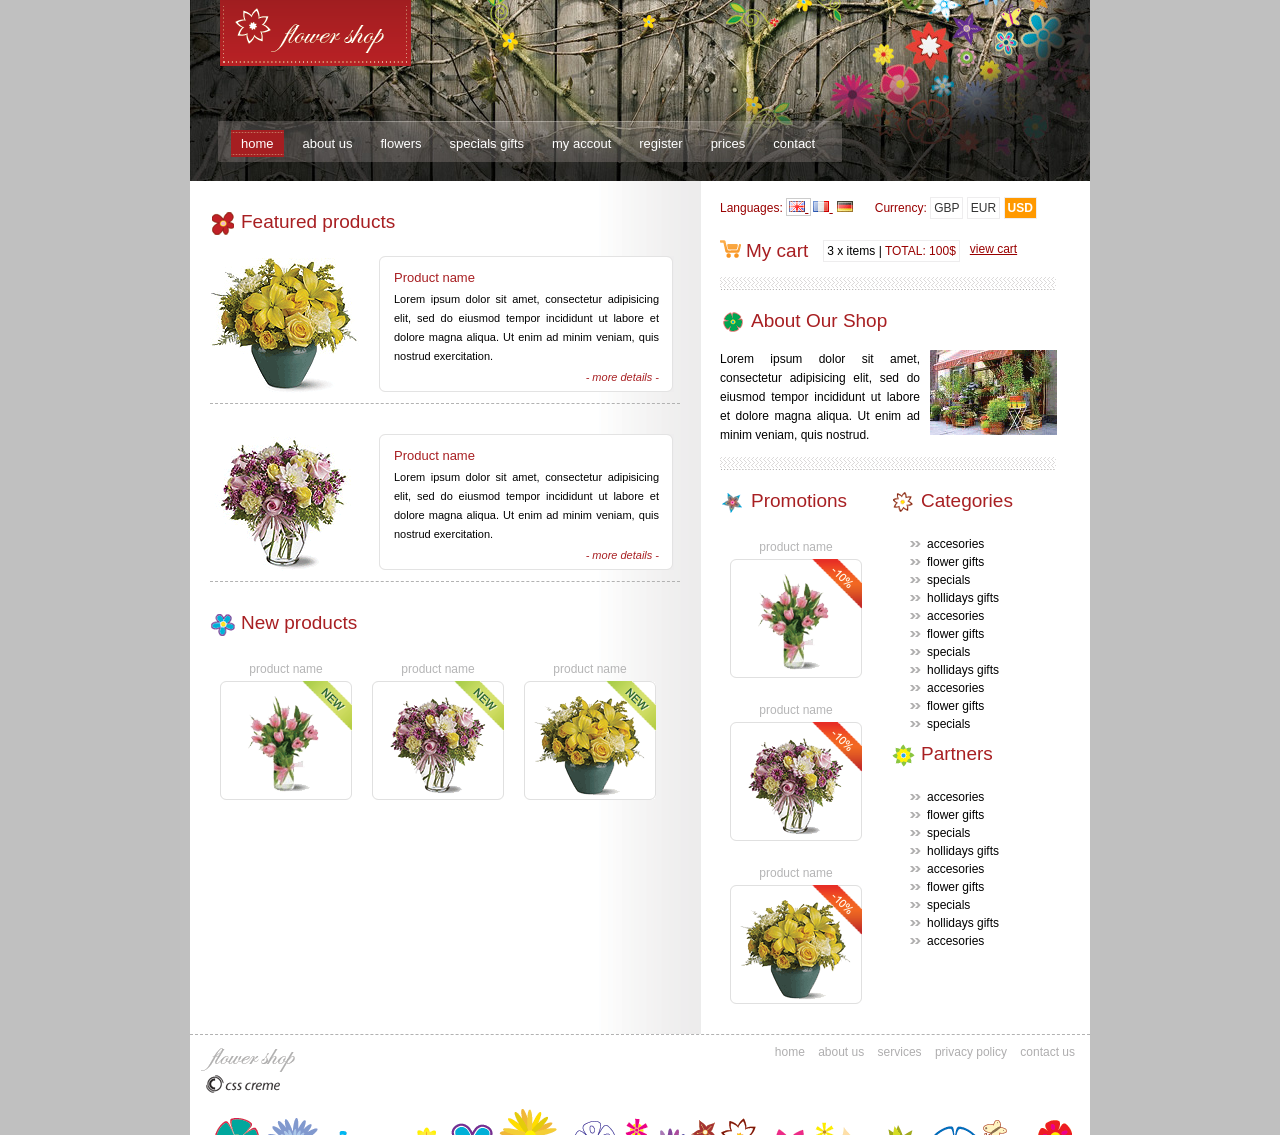
<file: flower_shop/index.html>
<html>
<head>
    <meta http-equiv="Content-Type"
          content="text/html; charset=windows-1252" />
    <title>Flower Shop</title>

    <link rel="stylesheet" type="text/css" href="css/style.css" />

</head>
<body>

    <div id="wrap">

        <div class="header">
            <div class="logo">
                <a href="index.html">
                    <img src="images/logo.gif" alt="" title=""
                         border="0" />
                </a>
            </div>
            <div id="menu">
                <ul>
                    <li class="selected"><a href="index.html">home</a></li>
                    <li><a href="about.html">about us</a></li>
                    <li><a href="category.html">flowers</a></li>
                    <li><a href="specials.html">specials gifts</a></li>
                    <li><a href="myaccount.html">my accout</a></li>
                    <li><a href="register.html">register</a></li>
                    <li><a href="details.html">prices</a></li>
                    <li><a href="contact.html">contact</a></li>
                </ul>
            </div>


        </div>


        <div class="center_content">
            <div class="left_content">

                <div class="title">
                    <span class="title_icon">
                        <img src="images/bullet1.gif"
                             alt="" title="" />
                    </span>Featured products
                </div>

                <div class="feat_prod_box">

                    <div class="prod_img">
                        <a href="details.html">
                            <img src="images/prod1.gif" alt=""
                                 title="" border="0" />
                        </a>
                    </div>

                    <div class="prod_det_box">
                        <div class="box_top"></div>
                        <div class="box_center">
                            <div class="prod_title">Product name</div>
                            <p class="details">
                                Lorem ipsum dolor sit amet, consectetur
                                adipisicing elit, sed do eiusmod tempor incididunt ut labore et
                                dolore magna aliqua. Ut enim ad minim veniam, quis nostrud
                                exercitation.
                            </p>
                            <a href="details.html" class="more">- more details -</a>
                            <div class="clear"></div>
                        </div>

                        <div class="box_bottom"></div>
                    </div>
                    <div class="clear"></div>
                </div>

                <div class="feat_prod_box">

                    <div class="prod_img">
                        <a href="details.html">
                            <img src="images/prod2.gif" alt=""
                                 title="" border="0" />
                        </a>
                    </div>

                    <div class="prod_det_box">
                        <div class="box_top"></div>
                        <div class="box_center">
                            <div class="prod_title">Product name</div>
                            <p class="details">
                                Lorem ipsum dolor sit amet, consectetur
                                adipisicing elit, sed do eiusmod tempor incididunt ut labore et
                                dolore magna aliqua. Ut enim ad minim veniam, quis nostrud
                                exercitation.
                            </p>
                            <a href="details.html" class="more">- more details -</a>
                            <div class="clear"></div>
                        </div>

                        <div class="box_bottom"></div>
                    </div>
                    <div class="clear"></div>
                </div>

                <div class="title">
                    <span class="title_icon">
                        <img src="images/bullet2.gif"
                             alt="" title="" />
                    </span>New products
                </div>
                <div class="new_products">

                    <div class="new_prod_box">
                        <a href="details.html">product name</a>
                        <div class="new_prod_bg">
                            <span class="new_icon">
                                <img src="images/new_icon.gif"
                                     alt="" title="" />
                            </span> <a href="details.html">
                                <img src="images/thumb1.gif" alt="" title="" class="thumb" border="0" />
                            </a>
                        </div>
                    </div>

                    <div class="new_prod_box">
                        <a href="details.html">product name</a>
                        <div class="new_prod_bg">
                            <span class="new_icon">
                                <img src="images/new_icon.gif"
                                     alt="" title="" />
                            </span> <a href="details.html">
                                <img src="images/thumb2.gif" alt="" title="" class="thumb" border="0" />
                            </a>
                        </div>
                    </div>

                    <div class="new_prod_box">
                        <a href="details.html">product name</a>
                        <div class="new_prod_bg">
                            <span class="new_icon">
                                <img src="images/new_icon.gif"
                                     alt="" title="" />
                            </span> <a href="details.html">
                                <img src="images/thumb3.gif" alt="" title="" class="thumb" border="0" />
                            </a>
                        </div>
                    </div>

                </div>

                <div class="clear"></div>

            </div>
            <!--end of left content-->

            <div class="right_content">
                <div class="languages_box">
                    <span class="red">Languages:</span> <a href="#" class="selected">
                        <img src="images/gb.gif" alt="" title="" border="0" />
                    </a> <a href="#">
                        <img src="images/fr.gif" alt="" title=""
                             border="0" />
                    </a> <a href="#">
                        <img src="images/de.gif" alt=""
                             title="" border="0" />
                    </a>
                </div>
                <div class="currency">
                    <span class="red">Currency: </span> <a href="#">GBP</a> <a href="#">EUR</a>
                    <a href="#" class="selected">USD</a>
                </div>


                <div class="cart">
                    <div class="title">
                        <span class="title_icon">
                            <img src="images/cart.gif" alt=""
                                 title="" />
                        </span>My cart
                    </div>
                    <div class="home_cart_content">
                        3 x items | <span class="red">TOTAL: 100$</span>
                    </div>
                    <a href="cart.html" class="view_cart">view cart</a>

                </div>




                <div class="title">
                    <span class="title_icon">
                        <img src="images/bullet3.gif"
                             alt="" title="" />
                    </span>About Our Shop
                </div>
                <div class="about">
                    <p>
                        <img src="images/about.gif" alt="" title="" class="right" />
                        Lorem ipsum dolor sit amet, consectetur adipisicing elit, sed do
                        eiusmod tempor incididunt ut labore et dolore magna aliqua. Ut
                        enim ad minim veniam, quis nostrud.

                    </p>

                </div>

                <div class="right_box">

                    <div class="title">
                        <span class="title_icon">
                            <img src="images/bullet4.gif"
                                 alt="" title="" />
                        </span>Promotions
                    </div>
                    <div class="new_prod_box">
                        <a href="details.html">product name</a>
                        <div class="new_prod_bg">
                            <span class="new_icon">
                                <img src="images/promo_icon.gif"
                                     alt="" title="" />
                            </span> <a href="details.html">
                                <img src="images/thumb1.gif" alt="" title="" class="thumb" border="0" />
                            </a>
                        </div>
                    </div>

                    <div class="new_prod_box">
                        <a href="details.html">product name</a>
                        <div class="new_prod_bg">
                            <span class="new_icon">
                                <img src="images/promo_icon.gif"
                                     alt="" title="" />
                            </span> <a href="details.html">
                                <img src="images/thumb2.gif" alt="" title="" class="thumb" border="0" />
                            </a>
                        </div>
                    </div>

                    <div class="new_prod_box">
                        <a href="details.html">product name</a>
                        <div class="new_prod_bg">
                            <span class="new_icon">
                                <img src="images/promo_icon.gif"
                                     alt="" title="" />
                            </span> <a href="details.html">
                                <img src="images/thumb3.gif" alt="" title="" class="thumb" border="0" />
                            </a>
                        </div>
                    </div>

                </div>

                <div class="right_box">

                    <div class="title">
                        <span class="title_icon">
                            <img src="images/bullet5.gif"
                                 alt="" title="" />
                        </span>Categories
                    </div>

                    <ul class="list">
                        <li><a href="#">accesories</a></li>
                        <li><a href="#">flower gifts</a></li>
                        <li><a href="#">specials</a></li>
                        <li><a href="#">hollidays gifts</a></li>
                        <li><a href="#">accesories</a></li>
                        <li><a href="#">flower gifts</a></li>
                        <li><a href="#">specials</a></li>
                        <li><a href="#">hollidays gifts</a></li>
                        <li><a href="#">accesories</a></li>
                        <li><a href="#">flower gifts</a></li>
                        <li><a href="#">specials</a></li>
                    </ul>

                    <div class="title">
                        <span class="title_icon">
                            <img src="images/bullet6.gif"
                                 alt="" title="" />
                        </span>Partners
                    </div>

                    <ul class="list">
                        <li><a href="#">accesories</a></li>
                        <li><a href="#">flower gifts</a></li>
                        <li><a href="#">specials</a></li>
                        <li><a href="#">hollidays gifts</a></li>
                        <li><a href="#">accesories</a></li>
                        <li><a href="#">flower gifts</a></li>
                        <li><a href="#">specials</a></li>
                        <li><a href="#">hollidays gifts</a></li>
                        <li><a href="#">accesories</a></li>
                    </ul>

                </div>


            </div>
            <!--end of right content-->




            <div class="clear"></div>
        </div>
        <!--end of center content-->


        <div class="footer">
            <div class="left_footer">
                <img src="images/footer_logo.gif" alt="" title="" /><br /> <a href="http://csscreme.com/freecsstemplates/" title="free templates">
                    <img src="images/csscreme.gif" alt="free templates"
                         title="free templates" border="0" />
                </a>
            </div>
            <div class="right_footer">
                <a href="#">home</a> <a href="#">about us</a> <a href="#">services</a>
                <a href="#">privacy policy</a> <a href="#">contact us</a>

            </div>


        </div>


    </div>

</body>
</html>
</file>
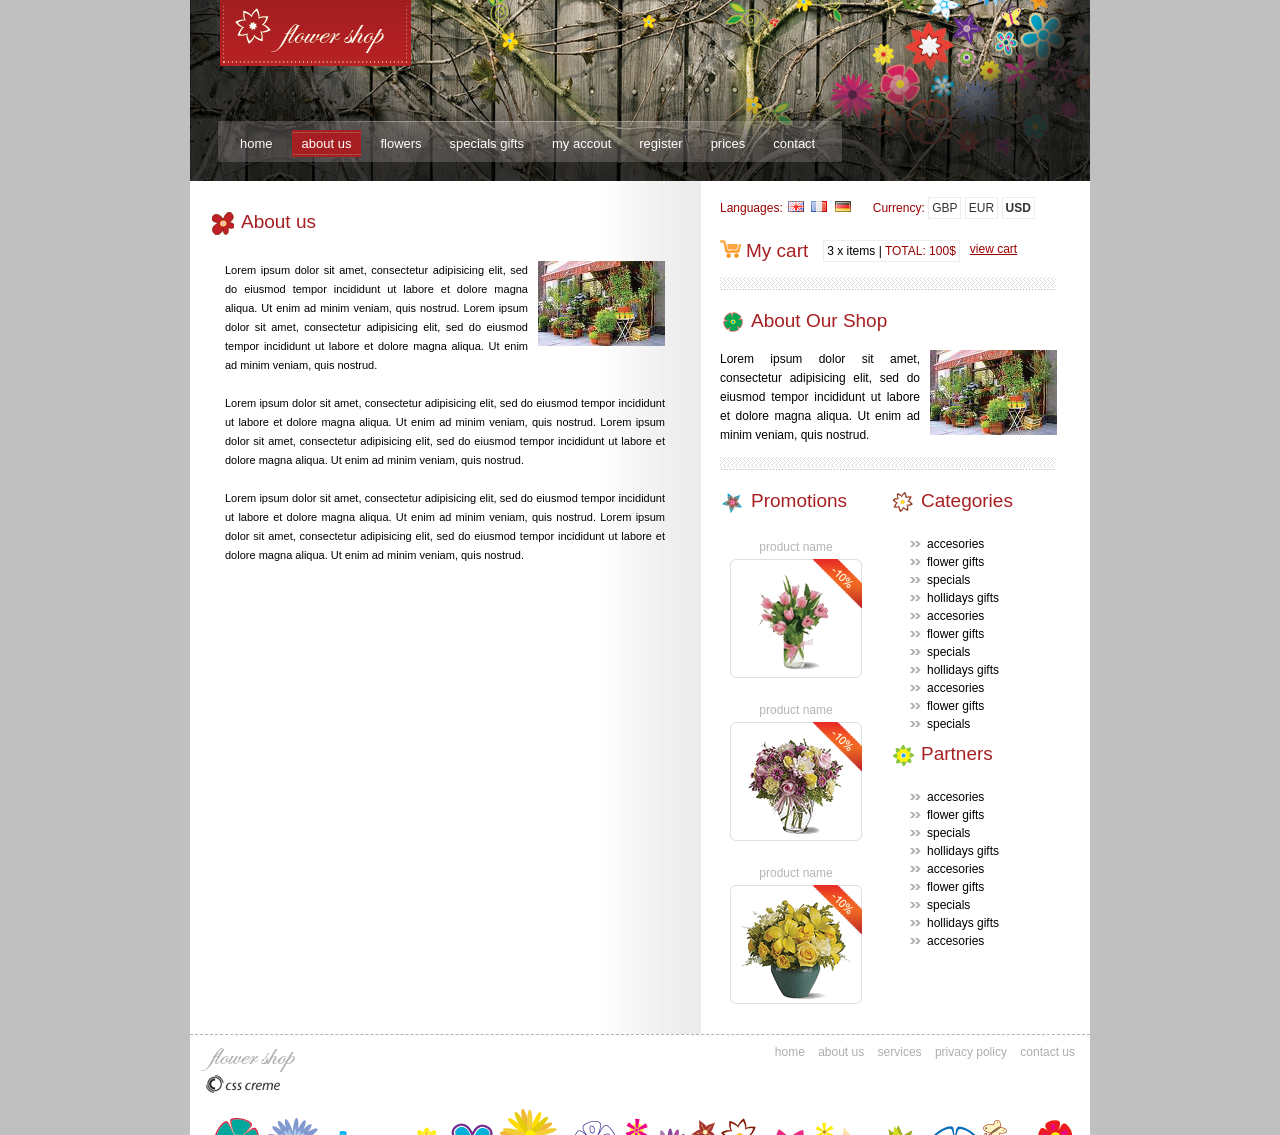
<file: flower_shop/about.html>
<!DOCTYPE html PUBLIC "-//W3C//DTD XHTML 1.0 Transitional//EN" "http://www.w3.org/TR/xhtml1/DTD/xhtml1-transitional.dtd">
<html xmlns="http://www.w3.org/1999/xhtml">
<head>
<meta http-equiv="Content-Type"
	content="text/html; charset=windows-1252" />
<title>Flower Shop</title>
<link rel="stylesheet" type="text/css" href="css/style.css" />
</head>
<body>
	<div id="wrap">

		<div class="header">
			<div class="logo">
				<a href="index.html"><img src="images/logo.gif" alt="" title=""
					border="0" /></a>
			</div>
			<div id="menu">
				<ul>
					<li><a href="index.html">home</a></li>
					<li class="selected"><a href="about.html">about us</a></li>
					<li><a href="category.html">flowers</a></li>
					<li><a href="specials.html">specials gifts</a></li>
					<li><a href="myaccount.html">my accout</a></li>
					<li><a href="register.html">register</a></li>
					<li><a href="details.html">prices</a></li>
					<li><a href="contact.html">contact</a></li>
				</ul>
			</div>


		</div>


		<div class="center_content">
			<div class="left_content">

				<div class="title">
					<span class="title_icon"><img src="images/bullet1.gif"
						alt="" title="" /></span>About us
				</div>

				<div class="feat_prod_box_details">
					<p class="details">
						<img src="images/about.gif" alt="" title="" class="right" />
						Lorem ipsum dolor sit amet, consectetur adipisicing elit, sed do
						eiusmod tempor incididunt ut labore et dolore magna aliqua. Ut
						enim ad minim veniam, quis nostrud. Lorem ipsum dolor sit amet,
						consectetur adipisicing elit, sed do eiusmod tempor incididunt ut
						labore et dolore magna aliqua. Ut enim ad minim veniam, quis
						nostrud. <br />
						<br /> Lorem ipsum dolor sit amet, consectetur adipisicing elit,
						sed do eiusmod tempor incididunt ut labore et dolore magna aliqua.
						Ut enim ad minim veniam, quis nostrud. Lorem ipsum dolor sit amet,
						consectetur adipisicing elit, sed do eiusmod tempor incididunt ut
						labore et dolore magna aliqua. Ut enim ad minim veniam, quis
						nostrud.<br />
						<br /> Lorem ipsum dolor sit amet, consectetur adipisicing elit,
						sed do eiusmod tempor incididunt ut labore et dolore magna aliqua.
						Ut enim ad minim veniam, quis nostrud. Lorem ipsum dolor sit amet,
						consectetur adipisicing elit, sed do eiusmod tempor incididunt ut
						labore et dolore magna aliqua. Ut enim ad minim veniam, quis
						nostrud.
					</p>


				</div>

				<div class="clear"></div>
			</div>
			<!--end of left content-->

			<div class="right_content">

				<div class="languages_box">
					<span class="red">Languages:</span> <a href="#"><img
						src="images/gb.gif" alt="" title="" border="0" /></a> <a href="#"><img
						src="images/fr.gif" alt="" title="" border="0" /></a> <a href="#"><img
						src="images/de.gif" alt="" title="" border="0" /></a>
				</div>
				<div class="currency">
					<span class="red">Currency: </span> <a href="#">GBP</a> <a href="#">EUR</a>
					<a href="#"><strong>USD</strong></a>
				</div>


				<div class="cart">
					<div class="title">
						<span class="title_icon"><img src="images/cart.gif" alt=""
							title="" /></span>My cart
					</div>
					<div class="home_cart_content">
						3 x items | <span class="red">TOTAL: 100$</span>
					</div>
					<a href="cart.html" class="view_cart">view cart</a>

				</div>

				<div class="title">
					<span class="title_icon"><img src="images/bullet3.gif"
						alt="" title="" /></span>About Our Shop
				</div>
				<div class="about">
					<p>
						<img src="images/about.gif" alt="" title="" class="right" />
						Lorem ipsum dolor sit amet, consectetur adipisicing elit, sed do
						eiusmod tempor incididunt ut labore et dolore magna aliqua. Ut
						enim ad minim veniam, quis nostrud.
					</p>

				</div>

				<div class="right_box">

					<div class="title">
						<span class="title_icon"><img src="images/bullet4.gif"
							alt="" title="" /></span>Promotions
					</div>
					<div class="new_prod_box">
						<a href="details.html">product name</a>
						<div class="new_prod_bg">
							<span class="new_icon"><img src="images/promo_icon.gif"
								alt="" title="" /></span> <a href="details.html"><img
								src="images/thumb1.gif" alt="" title="" class="thumb" border="0" /></a>
						</div>
					</div>

					<div class="new_prod_box">
						<a href="details.html">product name</a>
						<div class="new_prod_bg">
							<span class="new_icon"><img src="images/promo_icon.gif"
								alt="" title="" /></span> <a href="details.html"><img
								src="images/thumb2.gif" alt="" title="" class="thumb" border="0" /></a>
						</div>
					</div>

					<div class="new_prod_box">
						<a href="details.html">product name</a>
						<div class="new_prod_bg">
							<span class="new_icon"><img src="images/promo_icon.gif"
								alt="" title="" /></span> <a href="details.html"><img
								src="images/thumb3.gif" alt="" title="" class="thumb" border="0" /></a>
						</div>
					</div>

				</div>

				<div class="right_box">

					<div class="title">
						<span class="title_icon"><img src="images/bullet5.gif"
							alt="" title="" /></span>Categories
					</div>

					<ul class="list">
						<li><a href="#">accesories</a></li>
						<li><a href="#">flower gifts</a></li>
						<li><a href="#">specials</a></li>
						<li><a href="#">hollidays gifts</a></li>
						<li><a href="#">accesories</a></li>
						<li><a href="#">flower gifts</a></li>
						<li><a href="#">specials</a></li>
						<li><a href="#">hollidays gifts</a></li>
						<li><a href="#">accesories</a></li>
						<li><a href="#">flower gifts</a></li>
						<li><a href="#">specials</a></li>
					</ul>

					<div class="title">
						<span class="title_icon"><img src="images/bullet6.gif"
							alt="" title="" /></span>Partners
					</div>

					<ul class="list">
						<li><a href="#">accesories</a></li>
						<li><a href="#">flower gifts</a></li>
						<li><a href="#">specials</a></li>
						<li><a href="#">hollidays gifts</a></li>
						<li><a href="#">accesories</a></li>
						<li><a href="#">flower gifts</a></li>
						<li><a href="#">specials</a></li>
						<li><a href="#">hollidays gifts</a></li>
						<li><a href="#">accesories</a></li>
					</ul>

				</div>


			</div>
			<!--end of right content-->




			<div class="clear"></div>
		</div>
		<!--end of center content-->


		<div class="footer">
			<div class="left_footer">
				<img src="images/footer_logo.gif" alt="" title="" /><br /> <a
					href="http://csscreme.com/freecsstemplates/" title="free templates"><img
					src="images/csscreme.gif" alt="free templates"
					title="free templates" border="0" /></a>
			</div>
			<div class="right_footer">
				<a href="#">home</a> <a href="#">about us</a> <a href="#">services</a>
				<a href="#">privacy policy</a> <a href="#">contact us</a>

			</div>


		</div>


	</div>

</body>
</html>
</file>
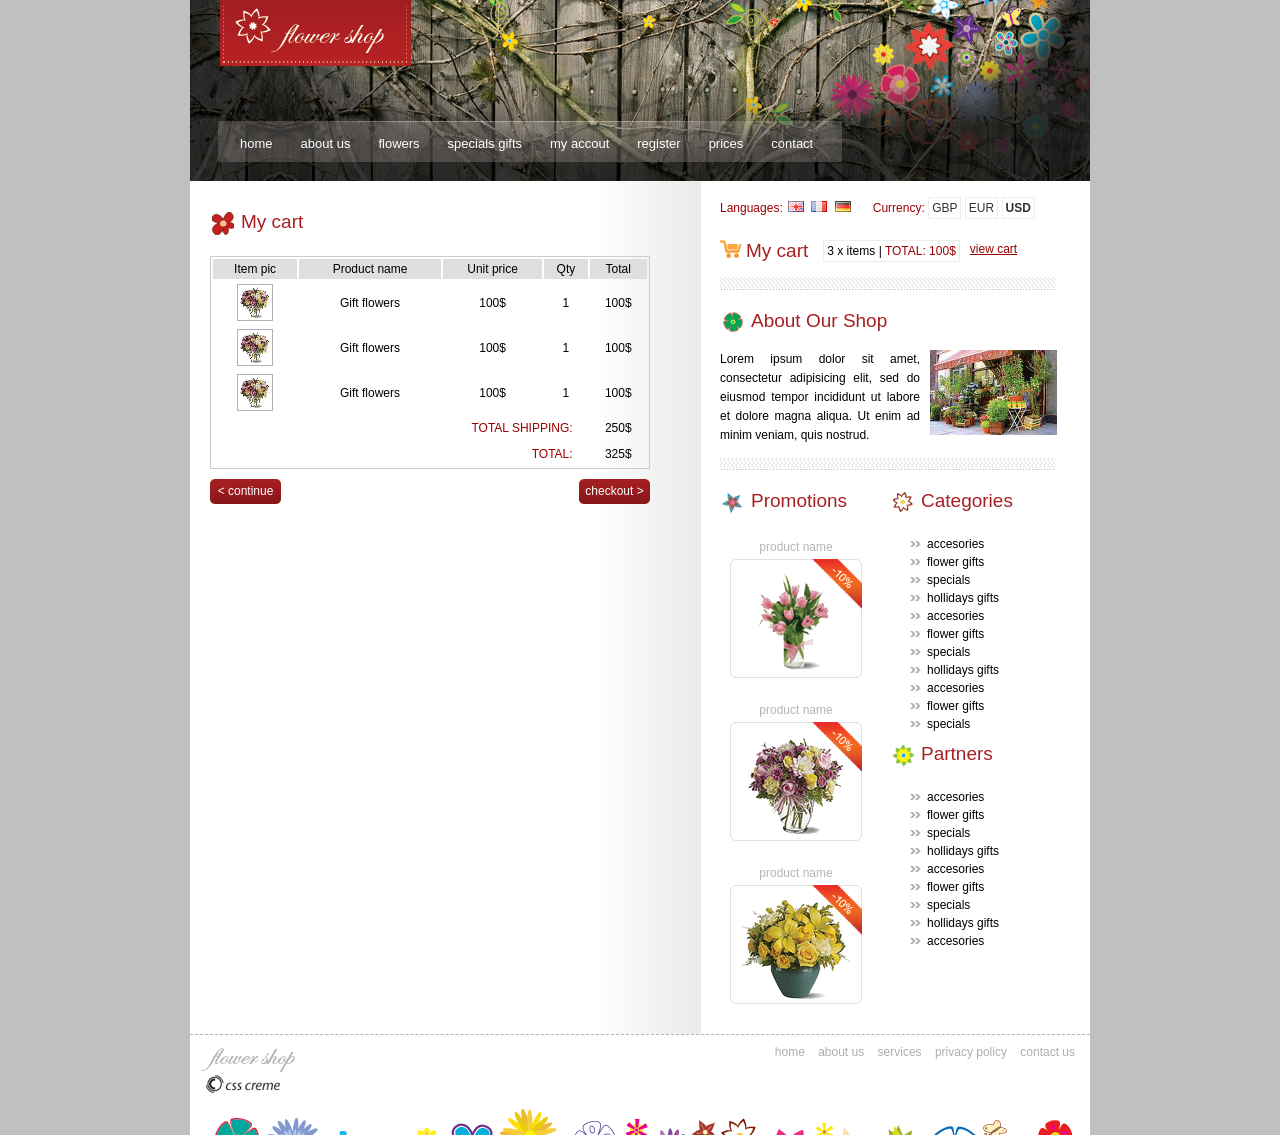
<file: flower_shop/cart.html>
<!DOCTYPE html PUBLIC "-//W3C//DTD XHTML 1.0 Transitional//EN" "http://www.w3.org/TR/xhtml1/DTD/xhtml1-transitional.dtd">
<html xmlns="http://www.w3.org/1999/xhtml">
    <head>
        <meta http-equiv="Content-Type" content="text/html; charset=windows-1252" />
        <title>Flower Shop</title>
        <link rel="stylesheet" type="text/css" href="css/style.css" />
    </head>
    <body>
        <div id="wrap">

            <div class="header">
                <div class="logo"><a href="index.html"><img src="images/logo.gif" alt="" title="" border="0" /></a></div>            
                <div id="menu">
                    <ul>                                                                       
                        <li><a href="index.html">home</a></li>
                        <li><a href="about.html">about us</a></li>
                        <li><a href="category.html">flowers</a></li>
                        <li><a href="specials.html">specials gifts</a></li>
                        <li><a href="myaccount.html">my accout</a></li>
                        <li><a href="register.html">register</a></li>
                        <li><a href="details.html">prices</a></li>
                        <li><a href="contact.html">contact</a></li>
                    </ul>
                </div>     


            </div> 


            <div class="center_content">
                <div class="left_content">
                    <div class="title"><span class="title_icon"><img src="images/bullet1.gif" alt="" title="" /></span>My cart</div>

                    <div class="feat_prod_box_details">

                        <table class="cart_table">
                            <tr class="cart_title">
                                <td>Item pic</td>
                                <td>Product name</td>
                                <td>Unit price</td>
                                <td>Qty</td>
                                <td>Total</td>               
                            </tr>

                            <tr>
                                <td><a href="details.html"><img src="images/cart_thumb.gif" alt="" title="" border="0" class="cart_thumb" /></a></td>
                                <td>Gift flowers</td>
                                <td>100$</td>
                                <td>1</td>
                                <td>100$</td>               
                            </tr>          
                            <tr>
                                <td><a href="details.html"><img src="images/cart_thumb.gif" alt="" title="" border="0" class="cart_thumb" /></a></td>
                                <td>Gift flowers</td>
                                <td>100$</td>
                                <td>1</td>
                                <td>100$</td>               
                            </tr>                  
                            <tr>
                                <td><a href="details.html"><img src="images/cart_thumb.gif" alt="" title="" border="0" class="cart_thumb" /></a></td>
                                <td>Gift flowers</td>
                                <td>100$</td>
                                <td>1</td>
                                <td>100$</td>               
                            </tr>

                            <tr>
                                <td colspan="4" class="cart_total"><span class="red">TOTAL SHIPPING:</span></td>
                                <td> 250$</td>                
                            </tr>  

                            <tr>
                                <td colspan="4" class="cart_total"><span class="red">TOTAL:</span></td>
                                <td> 325$</td>                
                            </tr>                  

                        </table>
                        <a href="#" class="continue">&lt; continue</a>
                        <a href="#" class="checkout">checkout &gt;</a>




                    </div>	


                    <div class="clear"></div>
                </div><!--end of left content-->

                <div class="right_content">

                    <div class="languages_box">
                        <span class="red">Languages:</span>
                        <a href="#"><img src="images/gb.gif" alt="" title="" border="0" /></a>
                        <a href="#"><img src="images/fr.gif" alt="" title="" border="0" /></a>
                        <a href="#"><img src="images/de.gif" alt="" title="" border="0" /></a>
                    </div>
                    <div class="currency">
                        <span class="red">Currency: </span>
                        <a href="#">GBP</a>
                        <a href="#">EUR</a>
                        <a href="#"><strong>USD</strong></a>
                    </div>


                    <div class="cart">
                        <div class="title"><span class="title_icon"><img src="images/cart.gif" alt="" title="" /></span>My cart</div>
                        <div class="home_cart_content">
                            3 x items | <span class="red">TOTAL: 100$</span>
                        </div>
                        <a href="cart.html" class="view_cart">view cart</a>

                    </div>

                    <div class="title"><span class="title_icon"><img src="images/bullet3.gif" alt="" title="" /></span>About Our Shop</div> 
                    <div class="about">
                        <p>
                            <img src="images/about.gif" alt="" title="" class="right" />
                            Lorem ipsum dolor sit amet, consectetur adipisicing elit, sed do eiusmod tempor incididunt ut labore et dolore magna aliqua. Ut enim ad minim veniam, quis nostrud.
                        </p>

                    </div>

                    <div class="right_box">

                        <div class="title"><span class="title_icon"><img src="images/bullet4.gif" alt="" title="" /></span>Promotions</div> 
                        <div class="new_prod_box">
                            <a href="details.html">product name</a>
                            <div class="new_prod_bg">
                                <span class="new_icon"><img src="images/promo_icon.gif" alt="" title="" /></span>
                                <a href="details.html"><img src="images/thumb1.gif" alt="" title="" class="thumb" border="0" /></a>
                            </div>           
                        </div>

                        <div class="new_prod_box">
                            <a href="details.html">product name</a>
                            <div class="new_prod_bg">
                                <span class="new_icon"><img src="images/promo_icon.gif" alt="" title="" /></span>
                                <a href="details.html"><img src="images/thumb2.gif" alt="" title="" class="thumb" border="0" /></a>
                            </div>           
                        </div>                    

                        <div class="new_prod_box">
                            <a href="details.html">product name</a>
                            <div class="new_prod_bg">
                                <span class="new_icon"><img src="images/promo_icon.gif" alt="" title="" /></span>
                                <a href="details.html"><img src="images/thumb3.gif" alt="" title="" class="thumb" border="0" /></a>
                            </div>           
                        </div>               

                    </div>

                    <div class="right_box">

                        <div class="title"><span class="title_icon"><img src="images/bullet5.gif" alt="" title="" /></span>Categories</div> 

                        <ul class="list">
                            <li><a href="#">accesories</a></li>
                            <li><a href="#">flower gifts</a></li>
                            <li><a href="#">specials</a></li>
                            <li><a href="#">hollidays gifts</a></li>
                            <li><a href="#">accesories</a></li>
                            <li><a href="#">flower gifts</a></li>
                            <li><a href="#">specials</a></li>
                            <li><a href="#">hollidays gifts</a></li>
                            <li><a href="#">accesories</a></li>
                            <li><a href="#">flower gifts</a></li>
                            <li><a href="#">specials</a></li>                                              
                        </ul>

                        <div class="title"><span class="title_icon"><img src="images/bullet6.gif" alt="" title="" /></span>Partners</div> 

                        <ul class="list">
                            <li><a href="#">accesories</a></li>
                            <li><a href="#">flower gifts</a></li>
                            <li><a href="#">specials</a></li>
                            <li><a href="#">hollidays gifts</a></li>
                            <li><a href="#">accesories</a></li>
                            <li><a href="#">flower gifts</a></li>
                            <li><a href="#">specials</a></li>
                            <li><a href="#">hollidays gifts</a></li>
                            <li><a href="#">accesories</a></li>                              
                        </ul>      

                    </div>         


                </div><!--end of right content-->




                <div class="clear"></div>
            </div><!--end of center content-->


            <div class="footer">
                <div class="left_footer"><img src="images/footer_logo.gif" alt="" title="" /><br /> <a href="http://csscreme.com/freecsstemplates/" title="free templates"><img src="images/csscreme.gif" alt="free templates" title="free templates" border="0" /></a></div>
                <div class="right_footer">
                    <a href="#">home</a>
                    <a href="#">about us</a>
                    <a href="#">services</a>
                    <a href="#">privacy policy</a>
                    <a href="#">contact us</a>

                </div>


            </div>


        </div>

    </body>
</html>
</file>
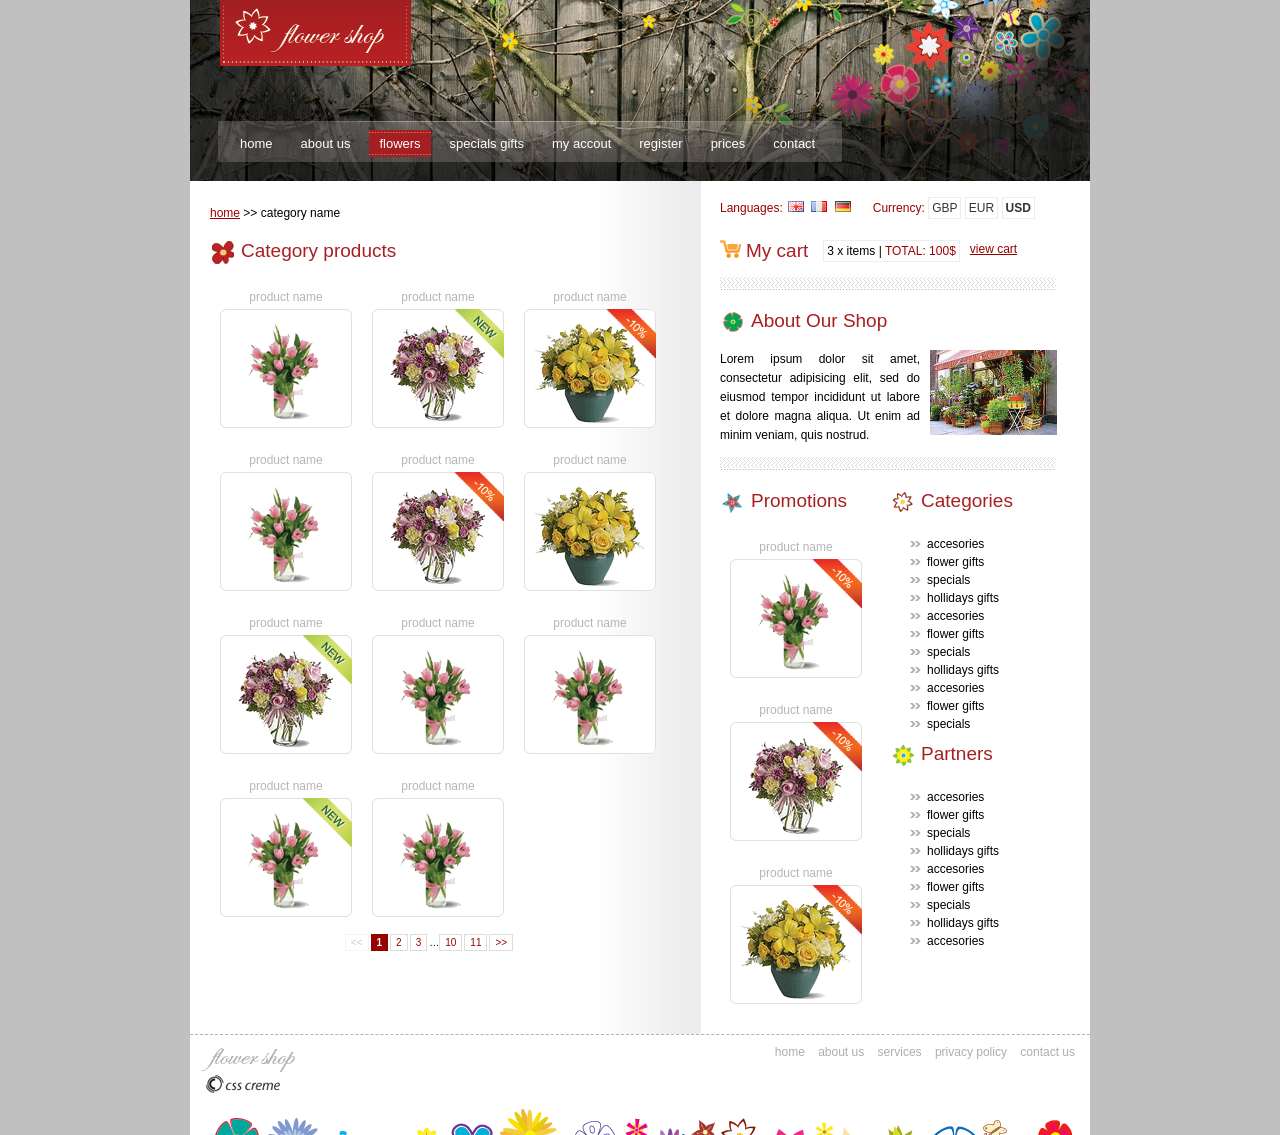
<file: flower_shop/category.html>
<!DOCTYPE html PUBLIC "-//W3C//DTD XHTML 1.0 Transitional//EN" "http://www.w3.org/TR/xhtml1/DTD/xhtml1-transitional.dtd">
<html xmlns="http://www.w3.org/1999/xhtml">
<head>
    <meta http-equiv="Content-Type" content="text/html; charset=windows-1252" />
    <title>Flower Shop</title>
    <link rel="stylesheet" type="text/css" href="css/style.css" />

</head>
<body>
    <div id="wrap">

        <div class="header">
            <div class="logo"><a href="index.html">
                <img src="images/logo.gif" alt="" title="" border="0" /></a></div>
            <div id="menu">
                <ul>
                    <li><a href="index.html">home</a></li>
                    <li><a href="about.html">about us</a></li>
                    <li class="selected"><a href="category.html">flowers</a></li>
                    <li><a href="specials.html">specials gifts</a></li>
                    <li><a href="myaccount.html">my accout</a></li>
                    <li><a href="register.html">register</a></li>
                    <li><a href="details.html">prices</a></li>
                    <li><a href="contact.html">contact</a></li>
                </ul>
            </div>


        </div>


        <div class="center_content">
            <div class="left_content">

                <div class="crumb_nav">
                    <a href="index.html">home</a> &gt;&gt; category name
                   
                </div>

                <div class="title"><span class="title_icon">
                    <img src="images/bullet1.gif" alt="" title="" /></span>Category products</div>


                <div class="new_products">

                    <div class="new_prod_box">
                        <a href="details.html">product name</a>
                        <div class="new_prod_bg">
                            <a href="details.html">
                                <img src="images/thumb1.gif" alt="" title="" class="thumb" border="0" /></a>
                        </div>
                    </div>

                    <div class="new_prod_box">
                        <a href="details.html">product name</a>
                        <div class="new_prod_bg">
                            <span class="new_icon">
                                <img src="images/new_icon.gif" alt="" title="" /></span>
                            <a href="details.html">
                                <img src="images/thumb2.gif" alt="" title="" class="thumb" border="0" /></a>
                        </div>
                    </div>

                    <div class="new_prod_box">
                        <a href="details.html">product name</a>
                        <div class="new_prod_bg">
                            <span class="new_icon">
                                <img src="images/promo_icon.gif" alt="" title="" /></span>
                            <a href="details.html">
                                <img src="images/thumb3.gif" alt="" title="" class="thumb" border="0" /></a>
                        </div>
                    </div>


                    <div class="new_prod_box">
                        <a href="details.html">product name</a>
                        <div class="new_prod_bg">
                            <a href="details.html">
                                <img src="images/thumb1.gif" alt="" title="" class="thumb" border="0" /></a>
                        </div>
                    </div>

                    <div class="new_prod_box">
                        <a href="details.html">product name</a>
                        <div class="new_prod_bg">
                            <span class="new_icon">
                                <img src="images/promo_icon.gif" alt="" title="" /></span>
                            <a href="details.html">
                                <img src="images/thumb2.gif" alt="" title="" class="thumb" border="0" /></a>
                        </div>
                    </div>

                    <div class="new_prod_box">
                        <a href="details.html">product name</a>
                        <div class="new_prod_bg">

                            <a href="details.html">
                                <img src="images/thumb3.gif" alt="" title="" class="thumb" border="0" /></a>
                        </div>
                    </div>

                    <div class="new_prod_box">
                        <a href="details.html">product name</a>
                        <div class="new_prod_bg">
                            <span class="new_icon">
                                <img src="images/new_icon.gif" alt="" title="" /></span>
                            <a href="details.html">
                                <img src="images/thumb2.gif" alt="" title="" class="thumb" border="0" /></a>
                        </div>
                    </div>

                    <div class="new_prod_box">
                        <a href="details.html">product name</a>
                        <div class="new_prod_bg">
                            <a href="details.html">
                                <img src="images/thumb1.gif" alt="" title="" class="thumb" border="0" /></a>
                        </div>
                    </div>

                    <div class="new_prod_box">
                        <a href="details.html">product name</a>
                        <div class="new_prod_bg">
                            <a href="details.html">
                                <img src="images/thumb1.gif" alt="" title="" class="thumb" border="0" /></a>
                        </div>
                    </div>

                    <div class="new_prod_box">
                        <a href="details.html">product name</a>
                        <div class="new_prod_bg">
                            <span class="new_icon">
                                <img src="images/new_icon.gif" alt="" title="" /></span>
                            <a href="details.html">
                                <img src="images/thumb1.gif" alt="" title="" class="thumb" border="0" /></a>
                        </div>
                    </div>
                    <div class="new_prod_box">
                        <a href="details.html">product name</a>
                        <div class="new_prod_bg">
                            <a href="details.html">
                                <img src="images/thumb1.gif" alt="" title="" class="thumb" border="0" /></a>
                        </div>
                    </div>


                    <div class="pagination">
                        <span class="disabled"><<</span><span class="current">1</span><a href="#?page=2">2</a><a href="#?page=3">3</a>�<a href="#?page=199">10</a><a href="#?page=200">11</a><a href="#?page=2">>></a>
                    </div>

                </div>


                <div class="clear"></div>
            </div>
            <!--end of left content-->

            <div class="right_content">
                <div class="languages_box">
                    <span class="red">Languages:</span>
                    <a href="#">
                        <img src="images/gb.gif" alt="" title="" border="0" /></a>
                    <a href="#">
                        <img src="images/fr.gif" alt="" title="" border="0" /></a>
                    <a href="#">
                        <img src="images/de.gif" alt="" title="" border="0" /></a>
                </div>
                <div class="currency">
                    <span class="red">Currency: </span>
                    <a href="#">GBP</a>
                    <a href="#">EUR</a>
                    <a href="#"><strong>USD</strong></a>
                </div>


                <div class="cart">
                    <div class="title"><span class="title_icon">
                        <img src="images/cart.gif" alt="" title="" /></span>My cart</div>
                    <div class="home_cart_content">
                        3 x items | <span class="red">TOTAL: 100$</span>
                    </div>
                    <a href="cart.html" class="view_cart">view cart</a>

                </div>




                <div class="title"><span class="title_icon">
                    <img src="images/bullet3.gif" alt="" title="" /></span>About Our Shop</div>
                <div class="about">
                    <p>
                        <img src="images/about.gif" alt="" title="" class="right" />
                        Lorem ipsum dolor sit amet, consectetur adipisicing elit, sed do eiusmod tempor incididunt ut labore et dolore magna aliqua. Ut enim ad minim veniam, quis nostrud.
                       
                    </p>

                </div>

                <div class="right_box">

                    <div class="title"><span class="title_icon">
                        <img src="images/bullet4.gif" alt="" title="" /></span>Promotions</div>
                    <div class="new_prod_box">
                        <a href="details.html">product name</a>
                        <div class="new_prod_bg">
                            <span class="new_icon">
                                <img src="images/promo_icon.gif" alt="" title="" /></span>
                            <a href="details.html">
                                <img src="images/thumb1.gif" alt="" title="" class="thumb" border="0" /></a>
                        </div>
                    </div>

                    <div class="new_prod_box">
                        <a href="details.html">product name</a>
                        <div class="new_prod_bg">
                            <span class="new_icon">
                                <img src="images/promo_icon.gif" alt="" title="" /></span>
                            <a href="details.html">
                                <img src="images/thumb2.gif" alt="" title="" class="thumb" border="0" /></a>
                        </div>
                    </div>

                    <div class="new_prod_box">
                        <a href="details.html">product name</a>
                        <div class="new_prod_bg">
                            <span class="new_icon">
                                <img src="images/promo_icon.gif" alt="" title="" /></span>
                            <a href="details.html">
                                <img src="images/thumb3.gif" alt="" title="" class="thumb" border="0" /></a>
                        </div>
                    </div>

                </div>

                <div class="right_box">

                    <div class="title"><span class="title_icon">
                        <img src="images/bullet5.gif" alt="" title="" /></span>Categories</div>

                    <ul class="list">
                        <li><a href="#">accesories</a></li>
                        <li><a href="#">flower gifts</a></li>
                        <li><a href="#">specials</a></li>
                        <li><a href="#">hollidays gifts</a></li>
                        <li><a href="#">accesories</a></li>
                        <li><a href="#">flower gifts</a></li>
                        <li><a href="#">specials</a></li>
                        <li><a href="#">hollidays gifts</a></li>
                        <li><a href="#">accesories</a></li>
                        <li><a href="#">flower gifts</a></li>
                        <li><a href="#">specials</a></li>
                    </ul>

                    <div class="title"><span class="title_icon">
                        <img src="images/bullet6.gif" alt="" title="" /></span>Partners</div>

                    <ul class="list">
                        <li><a href="#">accesories</a></li>
                        <li><a href="#">flower gifts</a></li>
                        <li><a href="#">specials</a></li>
                        <li><a href="#">hollidays gifts</a></li>
                        <li><a href="#">accesories</a></li>
                        <li><a href="#">flower gifts</a></li>
                        <li><a href="#">specials</a></li>
                        <li><a href="#">hollidays gifts</a></li>
                        <li><a href="#">accesories</a></li>
                    </ul>

                </div>


            </div>
            <!--end of right content-->




            <div class="clear"></div>
        </div>
        <!--end of center content-->


        <div class="footer">
            <div class="left_footer">
                <img src="images/footer_logo.gif" alt="" title="" /><br />
                <a href="http://csscreme.com/freecsstemplates/" title="free templates">
                    <img src="images/csscreme.gif" alt="free templates" title="free templates" border="0" /></a></div>
            <div class="right_footer">
                <a href="#">home</a>
                <a href="#">about us</a>
                <a href="#">services</a>
                <a href="#">privacy policy</a>
                <a href="#">contact us</a>

            </div>


        </div>


    </div>

</body>
</html>
</file>
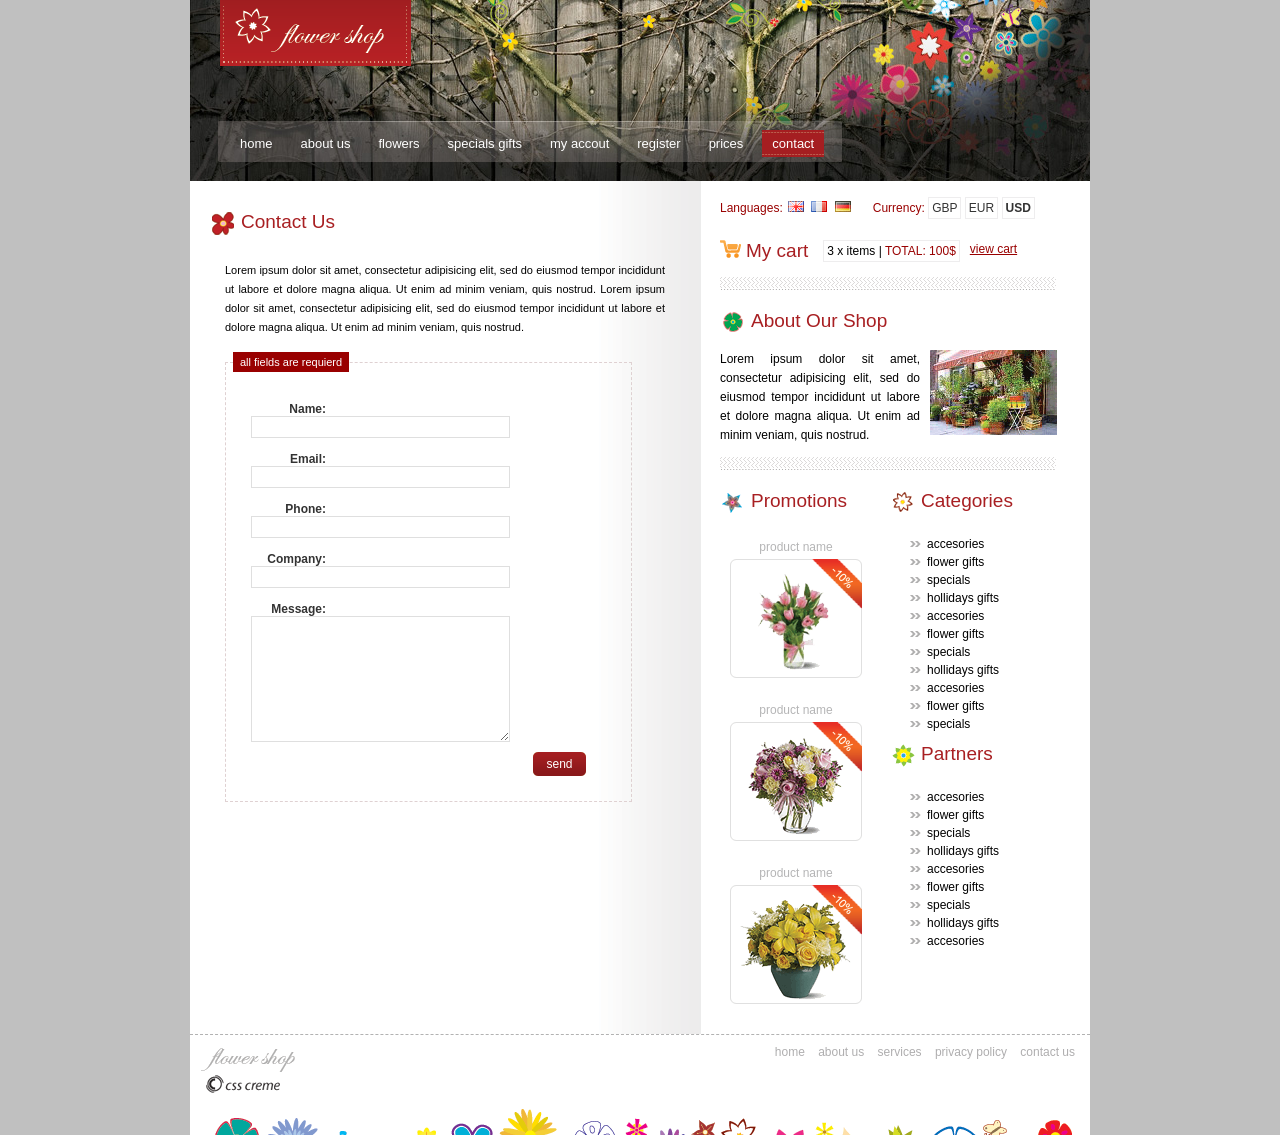
<file: flower_shop/contact.html>
<!DOCTYPE html PUBLIC "-//W3C//DTD XHTML 1.0 Transitional//EN" "http://www.w3.org/TR/xhtml1/DTD/xhtml1-transitional.dtd">
<html xmlns="http://www.w3.org/1999/xhtml">
    <head>
        <meta http-equiv="Content-Type" content="text/html; charset=windows-1252" />
        <title>Flower Shop</title>
        <link rel="stylesheet" type="text/css" href="css/style.css" />
    </head>
    <body>
        <div id="wrap">

            <div class="header">
                <div class="logo"><a href="index.html"><img src="images/logo.gif" alt="" title="" border="0" /></a></div>            
                <div id="menu">
                    <ul>                                                                       
                        <li><a href="index.html">home</a></li>
                        <li><a href="about.html">about us</a></li>
                        <li><a href="category.html">flowers</a></li>
                        <li><a href="specials.html">specials gifts</a></li>
                        <li><a href="myaccount.html">my accout</a></li>
                        <li><a href="register.html">register</a></li>
                        <li><a href="details.html">prices</a></li>
                        <li class="selected"><a href="contact.html">contact</a></li>
                    </ul>
                </div>     


            </div> 


            <div class="center_content">
                <div class="left_content">
                    <div class="title"><span class="title_icon"><img src="images/bullet1.gif" alt="" title="" /></span>Contact Us</div>

                    <div class="feat_prod_box_details">
                        <p class="details">
                            Lorem ipsum dolor sit amet, consectetur adipisicing elit, sed do eiusmod tempor incididunt ut labore et dolore magna aliqua. Ut enim ad minim veniam, quis nostrud. Lorem ipsum dolor sit amet, consectetur adipisicing elit, sed do eiusmod tempor incididunt ut labore et dolore magna aliqua. Ut enim ad minim veniam, quis nostrud.
                        </p>

                        <div class="contact_form">
                            <div class="form_subtitle">all fields are requierd</div>          
                            <div class="form_row">
                                <label class="contact"><strong>Name:</strong></label>
                                <input type="text" class="contact_input" />
                            </div>  

                            <div class="form_row">
                                <label class="contact"><strong>Email:</strong></label>
                                <input type="text" class="contact_input" />
                            </div>


                            <div class="form_row">
                                <label class="contact"><strong>Phone:</strong></label>
                                <input type="text" class="contact_input" />
                            </div>

                            <div class="form_row">
                                <label class="contact"><strong>Company:</strong></label>
                                <input type="text" class="contact_input" />
                            </div>


                            <div class="form_row">
                                <label class="contact"><strong>Message:</strong></label>
                                <textarea class="contact_textarea" ></textarea>
                            </div>


                            <div class="form_row">
                                <a href="#" class="contact">send</a>                    </div>      
                        </div>  

                    </div>	






                    <div class="clear"></div>
                </div><!--end of left content-->

                <div class="right_content">

                    <div class="languages_box">
                        <span class="red">Languages:</span>
                        <a href="#"><img src="images/gb.gif" alt="" title="" border="0" /></a>
                        <a href="#"><img src="images/fr.gif" alt="" title="" border="0" /></a>
                        <a href="#"><img src="images/de.gif" alt="" title="" border="0" /></a>
                    </div>
                    <div class="currency">
                        <span class="red">Currency: </span>
                        <a href="#">GBP</a>
                        <a href="#">EUR</a>
                        <a href="#"><strong>USD</strong></a>
                    </div>


                    <div class="cart">
                        <div class="title"><span class="title_icon"><img src="images/cart.gif" alt="" title="" /></span>My cart</div>
                        <div class="home_cart_content">
                            3 x items | <span class="red">TOTAL: 100$</span>
                        </div>
                        <a href="cart.html" class="view_cart">view cart</a>

                    </div>

                    <div class="title"><span class="title_icon"><img src="images/bullet3.gif" alt="" title="" /></span>About Our Shop</div> 
                    <div class="about">
                        <p>
                            <img src="images/about.gif" alt="" title="" class="right" />
                            Lorem ipsum dolor sit amet, consectetur adipisicing elit, sed do eiusmod tempor incididunt ut labore et dolore magna aliqua. Ut enim ad minim veniam, quis nostrud.
                        </p>

                    </div>

                    <div class="right_box">

                        <div class="title"><span class="title_icon"><img src="images/bullet4.gif" alt="" title="" /></span>Promotions</div> 
                        <div class="new_prod_box">
                            <a href="details.html">product name</a>
                            <div class="new_prod_bg">
                                <span class="new_icon"><img src="images/promo_icon.gif" alt="" title="" /></span>
                                <a href="details.html"><img src="images/thumb1.gif" alt="" title="" class="thumb" border="0" /></a>
                            </div>           
                        </div>

                        <div class="new_prod_box">
                            <a href="details.html">product name</a>
                            <div class="new_prod_bg">
                                <span class="new_icon"><img src="images/promo_icon.gif" alt="" title="" /></span>
                                <a href="details.html"><img src="images/thumb2.gif" alt="" title="" class="thumb" border="0" /></a>
                            </div>           
                        </div>                    

                        <div class="new_prod_box">
                            <a href="details.html">product name</a>
                            <div class="new_prod_bg">
                                <span class="new_icon"><img src="images/promo_icon.gif" alt="" title="" /></span>
                                <a href="details.html"><img src="images/thumb3.gif" alt="" title="" class="thumb" border="0" /></a>
                            </div>           
                        </div>                

                    </div>

                    <div class="right_box">

                        <div class="title"><span class="title_icon"><img src="images/bullet5.gif" alt="" title="" /></span>Categories</div> 

                        <ul class="list">
                            <li><a href="#">accesories</a></li>
                            <li><a href="#">flower gifts</a></li>
                            <li><a href="#">specials</a></li>
                            <li><a href="#">hollidays gifts</a></li>
                            <li><a href="#">accesories</a></li>
                            <li><a href="#">flower gifts</a></li>
                            <li><a href="#">specials</a></li>
                            <li><a href="#">hollidays gifts</a></li>
                            <li><a href="#">accesories</a></li>
                            <li><a href="#">flower gifts</a></li>
                            <li><a href="#">specials</a></li>                                              
                        </ul>

                        <div class="title"><span class="title_icon"><img src="images/bullet6.gif" alt="" title="" /></span>Partners</div> 

                        <ul class="list">
                            <li><a href="#">accesories</a></li>
                            <li><a href="#">flower gifts</a></li>
                            <li><a href="#">specials</a></li>
                            <li><a href="#">hollidays gifts</a></li>
                            <li><a href="#">accesories</a></li>
                            <li><a href="#">flower gifts</a></li>
                            <li><a href="#">specials</a></li>
                            <li><a href="#">hollidays gifts</a></li>
                            <li><a href="#">accesories</a></li>                              
                        </ul>      

                    </div>         


                </div><!--end of right content-->




                <div class="clear"></div>
            </div><!--end of center content-->


            <div class="footer">
                <div class="left_footer"><img src="images/footer_logo.gif" alt="" title="" /><br /> <a href="http://csscreme.com/freecsstemplates/" title="free templates"><img src="images/csscreme.gif" alt="free templates" title="free templates" border="0" /></a></div>
                <div class="right_footer">
                    <a href="#">home</a>
                    <a href="#">about us</a>
                    <a href="#">services</a>
                    <a href="#">privacy policy</a>
                    <a href="#">contact us</a>

                </div>


            </div>


        </div>

    </body>
</html>
</file>
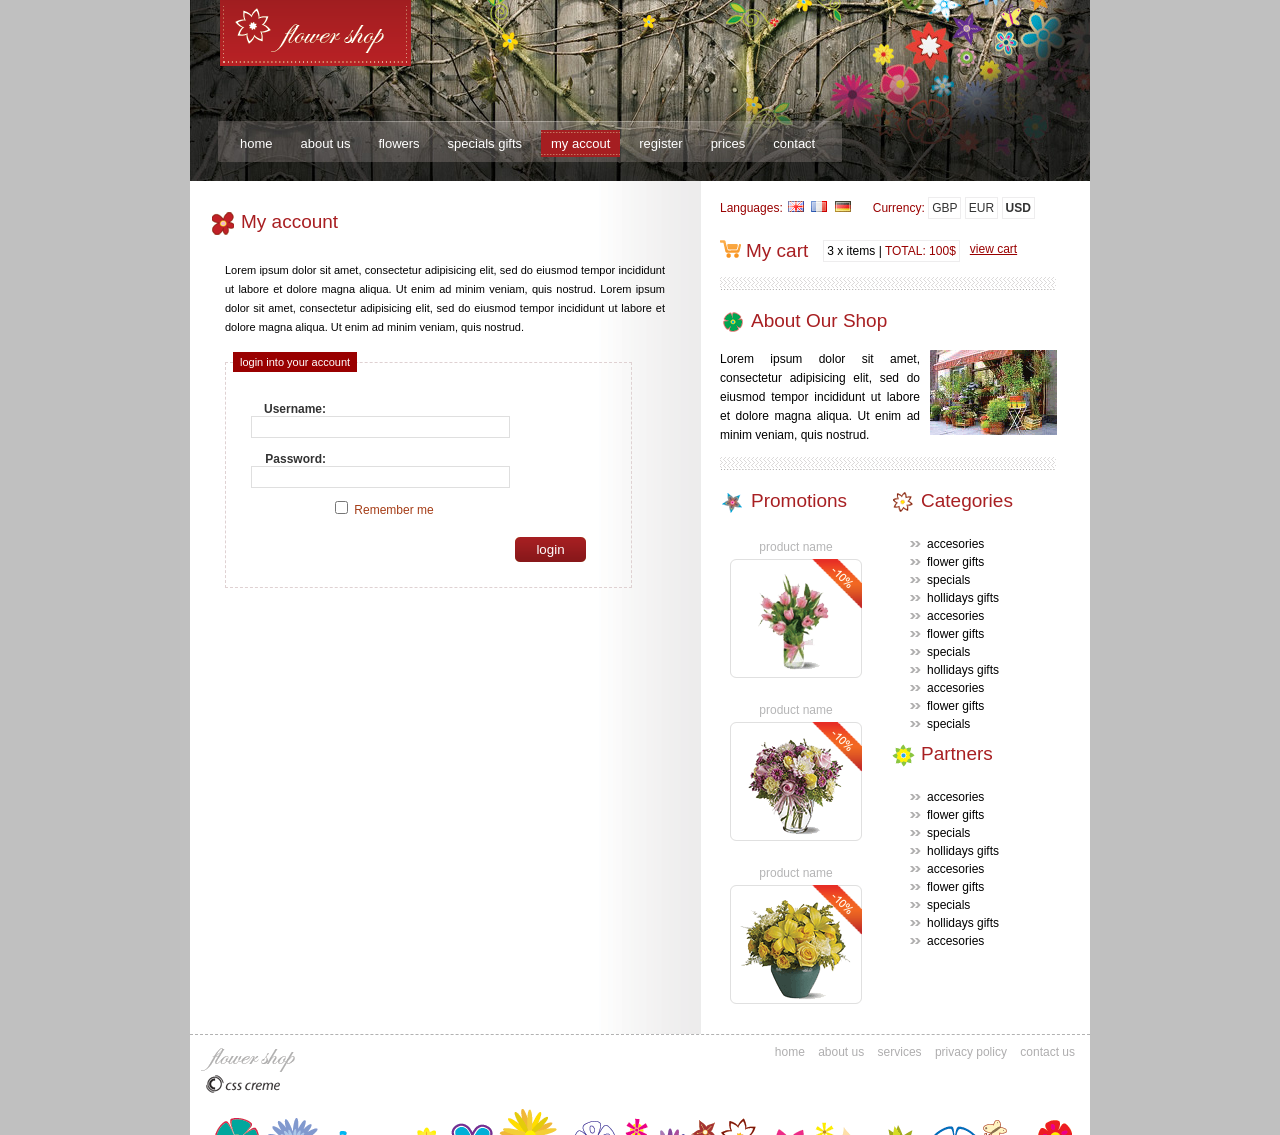
<file: flower_shop/myaccount.html>
<!DOCTYPE html PUBLIC "-//W3C//DTD XHTML 1.0 Transitional//EN" "http://www.w3.org/TR/xhtml1/DTD/xhtml1-transitional.dtd">
<html xmlns="http://www.w3.org/1999/xhtml">
<head>
<meta http-equiv="Content-Type"
	content="text/html; charset=windows-1252" />
<title>Flower Shop</title>
<link rel="stylesheet" type="text/css" href="css/style.css" />
</head>
<body>
	<div id="wrap">

		<div class="header">
			<div class="logo">
				<a href="index.html"><img src="images/logo.gif" alt="" title=""
					border="0" /></a>
			</div>
			<div id="menu">
				<ul>
					<li><a href="index.html">home</a></li>
					<li><a href="about.html">about us</a></li>
					<li><a href="category.html">flowers</a></li>
					<li><a href="specials.html">specials gifts</a></li>
					<li class="selected"><a href="myaccount.html">my accout</a></li>
					<li><a href="register.html">register</a></li>
					<li><a href="details.html">prices</a></li>
					<li><a href="contact.html">contact</a></li>
				</ul>
			</div>


		</div>


		<div class="center_content">
			<div class="left_content">
			
				<div class="title">
					<span class="title_icon"><img src="images/bullet1.gif"
						alt="" title="" /></span>My account
				</div>

				<div class="feat_prod_box_details">
					<p class="details">Lorem ipsum dolor sit amet, consectetur
						adipisicing elit, sed do eiusmod tempor incididunt ut labore et
						dolore magna aliqua. Ut enim ad minim veniam, quis nostrud. Lorem
						ipsum dolor sit amet, consectetur adipisicing elit, sed do eiusmod
						tempor incididunt ut labore et dolore magna aliqua. Ut enim ad
						minim veniam, quis nostrud.</p>

					<div class="contact_form">
						<div class="form_subtitle">login into your account</div>
						<form name="register" action="#">
							<div class="form_row">
								<label class="contact"><strong>Username:</strong></label> <input
									type="text" class="contact_input" />
							</div>


							<div class="form_row">
								<label class="contact"><strong>Password:</strong></label> <input
									type="text" class="contact_input" />
							</div>

							<div class="form_row">
								<div class="terms">
									<input type="checkbox" name="terms" /> Remember me
								</div>
							</div>


							<div class="form_row">
								<input type="submit" class="register" value="login" />
							</div>

						</form>

					</div>

				</div>

				<div class="clear"></div>
			</div>
			<!--end of left content-->

			<div class="right_content">

				<div class="languages_box">
					<span class="red">Languages:</span> <a href="#"><img
						src="images/gb.gif" alt="" title="" border="0" /></a> <a href="#"><img
						src="images/fr.gif" alt="" title="" border="0" /></a> <a href="#"><img
						src="images/de.gif" alt="" title="" border="0" /></a>
				</div>
				<div class="currency">
					<span class="red">Currency: </span> <a href="#">GBP</a> <a href="#">EUR</a>
					<a href="#"><strong>USD</strong></a>
				</div>


				<div class="cart">
					<div class="title">
						<span class="title_icon"><img src="images/cart.gif" alt=""
							title="" /></span>My cart
					</div>
					<div class="home_cart_content">
						3 x items | <span class="red">TOTAL: 100$</span>
					</div>
					<a href="cart.html" class="view_cart">view cart</a>

				</div>

				<div class="title">
					<span class="title_icon"><img src="images/bullet3.gif"
						alt="" title="" /></span>About Our Shop
				</div>
				<div class="about">
					<p>
						<img src="images/about.gif" alt="" title="" class="right" />
						Lorem ipsum dolor sit amet, consectetur adipisicing elit, sed do
						eiusmod tempor incididunt ut labore et dolore magna aliqua. Ut
						enim ad minim veniam, quis nostrud.
					</p>

				</div>

				<div class="right_box">

					<div class="title">
						<span class="title_icon"><img src="images/bullet4.gif"
							alt="" title="" /></span>Promotions
					</div>
					<div class="new_prod_box">
						<a href="details.html">product name</a>
						<div class="new_prod_bg">
							<span class="new_icon"><img src="images/promo_icon.gif"
								alt="" title="" /></span> <a href="details.html"><img
								src="images/thumb1.gif" alt="" title="" class="thumb" border="0" /></a>
						</div>
					</div>

					<div class="new_prod_box">
						<a href="details.html">product name</a>
						<div class="new_prod_bg">
							<span class="new_icon"><img src="images/promo_icon.gif"
								alt="" title="" /></span> <a href="details.html"><img
								src="images/thumb2.gif" alt="" title="" class="thumb" border="0" /></a>
						</div>
					</div>

					<div class="new_prod_box">
						<a href="details.html">product name</a>
						<div class="new_prod_bg">
							<span class="new_icon"><img src="images/promo_icon.gif"
								alt="" title="" /></span> <a href="details.html"><img
								src="images/thumb3.gif" alt="" title="" class="thumb" border="0" /></a>
						</div>
					</div>

				</div>

				<div class="right_box">

					<div class="title">
						<span class="title_icon"><img src="images/bullet5.gif"
							alt="" title="" /></span>Categories
					</div>

					<ul class="list">
						<li><a href="#">accesories</a></li>
						<li><a href="#">flower gifts</a></li>
						<li><a href="#">specials</a></li>
						<li><a href="#">hollidays gifts</a></li>
						<li><a href="#">accesories</a></li>
						<li><a href="#">flower gifts</a></li>
						<li><a href="#">specials</a></li>
						<li><a href="#">hollidays gifts</a></li>
						<li><a href="#">accesories</a></li>
						<li><a href="#">flower gifts</a></li>
						<li><a href="#">specials</a></li>
					</ul>

					<div class="title">
						<span class="title_icon"><img src="images/bullet6.gif"
							alt="" title="" /></span>Partners
					</div>

					<ul class="list">
						<li><a href="#">accesories</a></li>
						<li><a href="#">flower gifts</a></li>
						<li><a href="#">specials</a></li>
						<li><a href="#">hollidays gifts</a></li>
						<li><a href="#">accesories</a></li>
						<li><a href="#">flower gifts</a></li>
						<li><a href="#">specials</a></li>
						<li><a href="#">hollidays gifts</a></li>
						<li><a href="#">accesories</a></li>
					</ul>

				</div>


			</div>
			<!--end of right content-->




			<div class="clear"></div>
		</div>
		<!--end of center content-->


		<div class="footer">
			<div class="left_footer">
				<img src="images/footer_logo.gif" alt="" title="" /><br /> <a
					href="http://csscreme.com/freecsstemplates/" title="free templates"><img
					src="images/csscreme.gif" alt="free templates"
					title="free templates" border="0" /></a>
			</div>
			<div class="right_footer">
				<a href="#">home</a> <a href="#">about us</a> <a href="#">services</a>
				<a href="#">privacy policy</a> <a href="#">contact us</a>

			</div>


		</div>


	</div>

</body>
</html>
</file>
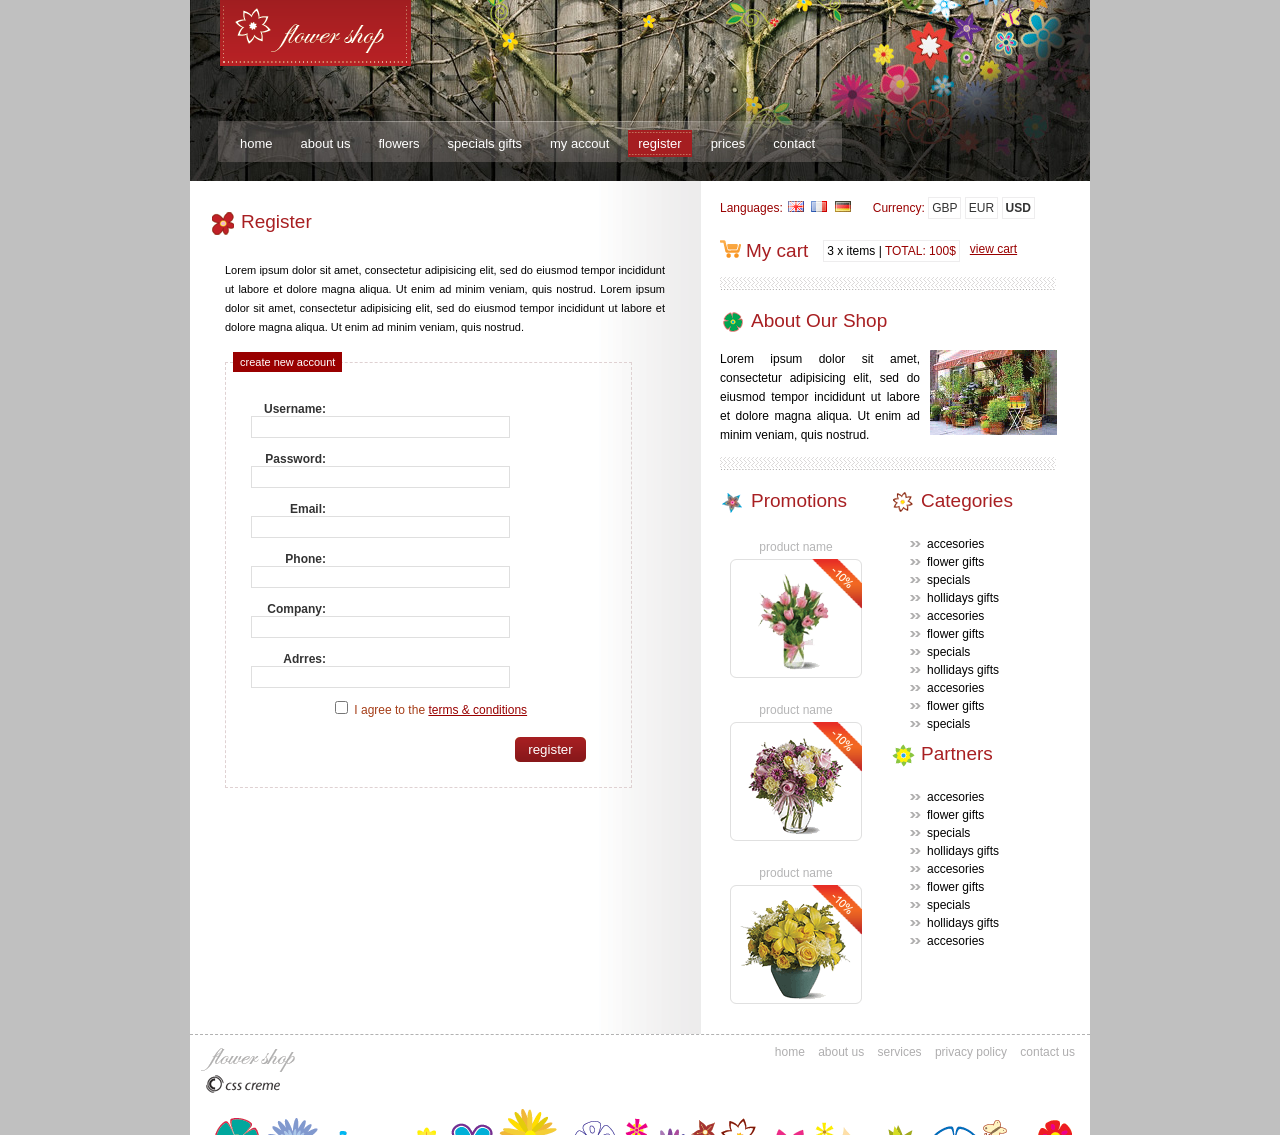
<file: flower_shop/register.html>
<!DOCTYPE html PUBLIC "-//W3C//DTD XHTML 1.0 Transitional//EN" "http://www.w3.org/TR/xhtml1/DTD/xhtml1-transitional.dtd">
<html xmlns="http://www.w3.org/1999/xhtml">
<head>
<meta http-equiv="Content-Type"
	content="text/html; charset=windows-1252" />
<title>Flower Shop</title>
<link rel="stylesheet" type="text/css" href="css/style.css" />
</head>
<body>
	<div id="wrap">

		<div class="header">
			<div class="logo">
				<a href="index.html"><img src="images/logo.gif" alt="" title=""
					border="0" /></a>
			</div>
			<div id="menu">
				<ul>
					<li><a href="index.html">home</a></li>
					<li><a href="about.html">about us</a></li>
					<li><a href="category.html">flowers</a></li>
					<li><a href="specials.html">specials gifts</a></li>
					<li><a href="myaccount.html">my accout</a></li>
					<li class="selected"><a href="register.html">register</a></li>
					<li><a href="details.html">prices</a></li>
					<li><a href="contact.html">contact</a></li>
				</ul>
			</div>


		</div>


		<div class="center_content">
			<div class="left_content">

				<div class="title">
					<span class="title_icon"><img src="images/bullet1.gif"
						alt="" title="" /></span>Register
				</div>

				<div class="feat_prod_box_details">
					<p class="details">Lorem ipsum dolor sit amet, consectetur
						adipisicing elit, sed do eiusmod tempor incididunt ut labore et
						dolore magna aliqua. Ut enim ad minim veniam, quis nostrud. Lorem
						ipsum dolor sit amet, consectetur adipisicing elit, sed do eiusmod
						tempor incididunt ut labore et dolore magna aliqua. Ut enim ad
						minim veniam, quis nostrud.</p>

					<div class="contact_form">
						<div class="form_subtitle">create new account</div>
						<form name="register" action="#">
							<div class="form_row">
								<label class="contact"><strong>Username:</strong></label> <input
									type="text" class="contact_input" />
							</div>


							<div class="form_row">
								<label class="contact"><strong>Password:</strong></label> <input
									type="text" class="contact_input" />
							</div>

							<div class="form_row">
								<label class="contact"><strong>Email:</strong></label> <input
									type="text" class="contact_input" />
							</div>


							<div class="form_row">
								<label class="contact"><strong>Phone:</strong></label> <input
									type="text" class="contact_input" />
							</div>

							<div class="form_row">
								<label class="contact"><strong>Company:</strong></label> <input
									type="text" class="contact_input" />
							</div>

							<div class="form_row">
								<label class="contact"><strong>Adrres:</strong></label> <input
									type="text" class="contact_input" />
							</div>

							<div class="form_row">
								<div class="terms">
									<input type="checkbox" name="terms" /> I agree to the <a
										href="#">terms &amp; conditions</a>
								</div>
							</div>


							<div class="form_row">
								<input type="submit" class="register" value="register" />
							</div>
						</form>
					</div>

				</div>

				<div class="clear"></div>
			</div>
			<!--end of left content-->

			<div class="right_content">

				<div class="languages_box">
					<span class="red">Languages:</span> <a href="#"><img
						src="images/gb.gif" alt="" title="" border="0" /></a> <a href="#"><img
						src="images/fr.gif" alt="" title="" border="0" /></a> <a href="#"><img
						src="images/de.gif" alt="" title="" border="0" /></a>
				</div>
				<div class="currency">
					<span class="red">Currency: </span> <a href="#">GBP</a> <a href="#">EUR</a>
					<a href="#"><strong>USD</strong></a>
				</div>


				<div class="cart">
					<div class="title">
						<span class="title_icon"><img src="images/cart.gif" alt=""
							title="" /></span>My cart
					</div>
					<div class="home_cart_content">
						3 x items | <span class="red">TOTAL: 100$</span>
					</div>
					<a href="cart.html" class="view_cart">view cart</a>

				</div>

				<div class="title">
					<span class="title_icon"><img src="images/bullet3.gif"
						alt="" title="" /></span>About Our Shop
				</div>
				<div class="about">
					<p>
						<img src="images/about.gif" alt="" title="" class="right" />
						Lorem ipsum dolor sit amet, consectetur adipisicing elit, sed do
						eiusmod tempor incididunt ut labore et dolore magna aliqua. Ut
						enim ad minim veniam, quis nostrud.
					</p>

				</div>

				<div class="right_box">

					<div class="title">
						<span class="title_icon"><img src="images/bullet4.gif"
							alt="" title="" /></span>Promotions
					</div>
					<div class="new_prod_box">
						<a href="details.html">product name</a>
						<div class="new_prod_bg">
							<span class="new_icon"><img src="images/promo_icon.gif"
								alt="" title="" /></span> <a href="details.html"><img
								src="images/thumb1.gif" alt="" title="" class="thumb" border="0" /></a>
						</div>
					</div>

					<div class="new_prod_box">
						<a href="details.html">product name</a>
						<div class="new_prod_bg">
							<span class="new_icon"><img src="images/promo_icon.gif"
								alt="" title="" /></span> <a href="details.html"><img
								src="images/thumb2.gif" alt="" title="" class="thumb" border="0" /></a>
						</div>
					</div>

					<div class="new_prod_box">
						<a href="details.html">product name</a>
						<div class="new_prod_bg">
							<span class="new_icon"><img src="images/promo_icon.gif"
								alt="" title="" /></span> <a href="details.html"><img
								src="images/thumb3.gif" alt="" title="" class="thumb" border="0" /></a>
						</div>
					</div>

				</div>

				<div class="right_box">

					<div class="title">
						<span class="title_icon"><img src="images/bullet5.gif"
							alt="" title="" /></span>Categories
					</div>

					<ul class="list">
						<li><a href="#">accesories</a></li>
						<li><a href="#">flower gifts</a></li>
						<li><a href="#">specials</a></li>
						<li><a href="#">hollidays gifts</a></li>
						<li><a href="#">accesories</a></li>
						<li><a href="#">flower gifts</a></li>
						<li><a href="#">specials</a></li>
						<li><a href="#">hollidays gifts</a></li>
						<li><a href="#">accesories</a></li>
						<li><a href="#">flower gifts</a></li>
						<li><a href="#">specials</a></li>
					</ul>

					<div class="title">
						<span class="title_icon"><img src="images/bullet6.gif"
							alt="" title="" /></span>Partners
					</div>

					<ul class="list">
						<li><a href="#">accesories</a></li>
						<li><a href="#">flower gifts</a></li>
						<li><a href="#">specials</a></li>
						<li><a href="#">hollidays gifts</a></li>
						<li><a href="#">accesories</a></li>
						<li><a href="#">flower gifts</a></li>
						<li><a href="#">specials</a></li>
						<li><a href="#">hollidays gifts</a></li>
						<li><a href="#">accesories</a></li>
					</ul>

				</div>


			</div>
			<!--end of right content-->




			<div class="clear"></div>
		</div>
		<!--end of center content-->


		<div class="footer">
			<div class="left_footer">
				<img src="images/footer_logo.gif" alt="" title="" /><br /> <a
					href="http://csscreme.com/freecsstemplates/" title="free templates"><img
					src="images/csscreme.gif" alt="free templates"
					title="free templates" border="0" /></a>
			</div>
			<div class="right_footer">
				<a href="#">home</a> <a href="#">about us</a> <a href="#">services</a>
				<a href="#">privacy policy</a> <a href="#">contact us</a>

			</div>


		</div>


	</div>

</body>
</html>
</file>
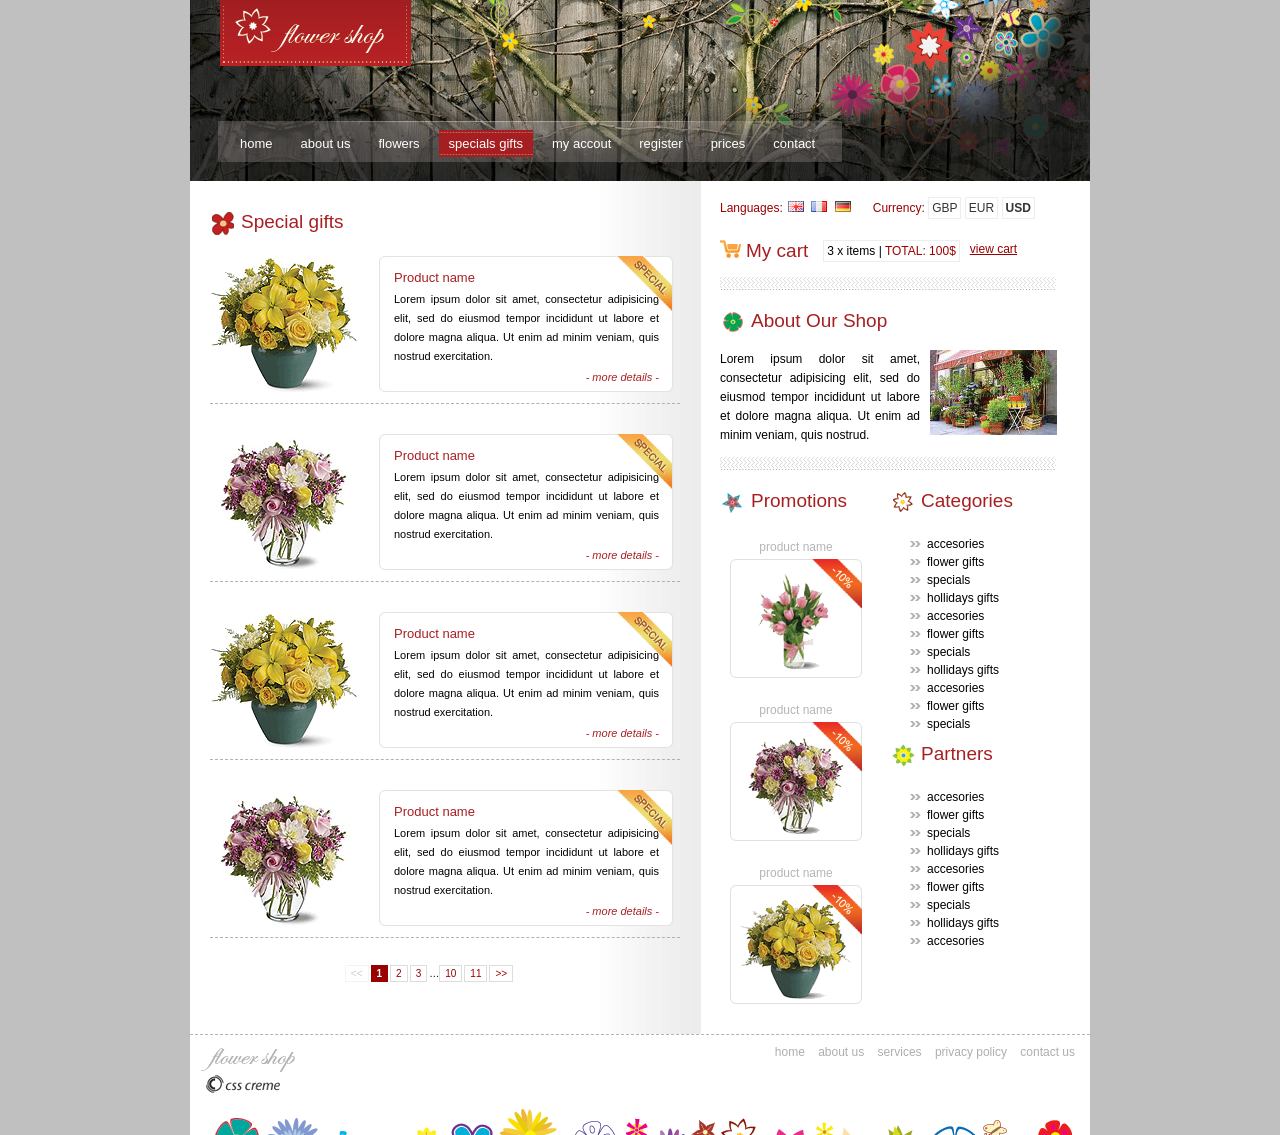
<file: flower_shop/specials.html>
<!DOCTYPE html PUBLIC "-//W3C//DTD XHTML 1.0 Transitional//EN" "http://www.w3.org/TR/xhtml1/DTD/xhtml1-transitional.dtd">
<html xmlns="http://www.w3.org/1999/xhtml">
    <head>
        <meta http-equiv="Content-Type" content="text/html; charset=windows-1252" />
        <title>Flower Shop</title>
        <link rel="stylesheet" type="text/css" href="css/style.css" />

    </head>
    <body>
        <div id="wrap">

            <div class="header">
                <div class="logo"><a href="index.html">
                        <img src="images/logo.gif" alt="" title="" border="0" /></a></div>
                <div id="menu">
                    <ul>
                        <li><a href="index.html">home</a></li>
                        <li><a href="about.html">about us</a></li>
                        <li><a href="category.html">flowers</a></li>
                        <li class="selected"><a href="specials.html">specials gifts</a></li>
                        <li><a href="myaccount.html">my accout</a></li>
                        <li><a href="register.html">register</a></li>
                        <li><a href="details.html">prices</a></li>
                        <li><a href="contact.html">contact</a></li>
                    </ul>
                </div>


            </div>


            <div class="center_content">
                <div class="left_content">

                    <div class="title"><span class="title_icon">
                            <img src="images/bullet1.gif" alt="" title="" /></span>Special gifts</div>


                    <div class="feat_prod_box">

                        <div class="prod_img"><a href="details.html">
                                <img src="images/prod1.gif" alt="" title="" border="0" /></a></div>

                        <div class="prod_det_box">
                            <span class="special_icon">
                                <img src="images/special_icon.gif" alt="" title="" /></span>
                            <div class="box_top"></div>
                            <div class="box_center">
                                <div class="prod_title">Product name</div>
                                <p class="details">Lorem ipsum dolor sit amet, consectetur adipisicing elit, sed do eiusmod tempor incididunt ut labore et dolore magna aliqua. Ut enim ad minim veniam, quis nostrud exercitation.</p>
                                <a href="details.html" class="more">- more details -</a>
                                <div class="clear"></div>
                            </div>

                            <div class="box_bottom"></div>
                        </div>
                        <div class="clear"></div>
                    </div>

                    <div class="feat_prod_box">

                        <div class="prod_img"><a href="details.html">
                                <img src="images/prod2.gif" alt="" title="" border="0" /></a></div>

                        <div class="prod_det_box">
                            <span class="special_icon">
                                <img src="images/special_icon.gif" alt="" title="" /></span>
                            <div class="box_top"></div>
                            <div class="box_center">
                                <div class="prod_title">Product name</div>
                                <p class="details">Lorem ipsum dolor sit amet, consectetur adipisicing elit, sed do eiusmod tempor incididunt ut labore et dolore magna aliqua. Ut enim ad minim veniam, quis nostrud exercitation.</p>
                                <a href="details.html" class="more">- more details -</a>
                                <div class="clear"></div>
                            </div>

                            <div class="box_bottom"></div>
                        </div>
                        <div class="clear"></div>
                    </div>

                    <div class="feat_prod_box">

                        <div class="prod_img"><a href="details.html">
                                <img src="images/prod1.gif" alt="" title="" border="0" /></a></div>

                        <div class="prod_det_box">
                            <span class="special_icon">
                                <img src="images/special_icon.gif" alt="" title="" /></span>
                            <div class="box_top"></div>
                            <div class="box_center">
                                <div class="prod_title">Product name</div>
                                <p class="details">Lorem ipsum dolor sit amet, consectetur adipisicing elit, sed do eiusmod tempor incididunt ut labore et dolore magna aliqua. Ut enim ad minim veniam, quis nostrud exercitation.</p>
                                <a href="details.html" class="more">- more details -</a>
                                <div class="clear"></div>
                            </div>

                            <div class="box_bottom"></div>
                        </div>
                        <div class="clear"></div>
                    </div>

                    <div class="feat_prod_box">

                        <div class="prod_img"><a href="details.html">
                                <img src="images/prod2.gif" alt="" title="" border="0" /></a></div>

                        <div class="prod_det_box">
                            <span class="special_icon">
                                <img src="images/special_icon.gif" alt="" title="" /></span>
                            <div class="box_top"></div>
                            <div class="box_center">
                                <div class="prod_title">Product name</div>
                                <p class="details">Lorem ipsum dolor sit amet, consectetur adipisicing elit, sed do eiusmod tempor incididunt ut labore et dolore magna aliqua. Ut enim ad minim veniam, quis nostrud exercitation.</p>
                                <a href="details.html" class="more">- more details -</a>
                                <div class="clear"></div>
                            </div>

                            <div class="box_bottom"></div>
                        </div>
                        <div class="clear"></div>
                    </div>

                    <div class="pagination">
                        <span class="disabled"><<</span><span class="current">1</span><a href="#?page=2">2</a><a href="#?page=3">3</a>�<a href="#?page=199">10</a><a href="#?page=200">11</a><a href="#?page=2">>></a>
                    </div>


                    <div class="clear"></div>
                </div>
                <!--end of left content-->

                <div class="right_content">
                    <div class="languages_box">
                        <span class="red">Languages:</span>
                        <a href="#">
                            <img src="images/gb.gif" alt="" title="" border="0" /></a>
                        <a href="#">
                            <img src="images/fr.gif" alt="" title="" border="0" /></a>
                        <a href="#">
                            <img src="images/de.gif" alt="" title="" border="0" /></a>
                    </div>
                    <div class="currency">
                        <span class="red">Currency: </span>
                        <a href="#">GBP</a>
                        <a href="#">EUR</a>
                        <a href="#"><strong>USD</strong></a>
                    </div>


                    <div class="cart">
                        <div class="title"><span class="title_icon">
                                <img src="images/cart.gif" alt="" title="" /></span>My cart</div>
                        <div class="home_cart_content">
                            3 x items | <span class="red">TOTAL: 100$</span>
                        </div>
                        <a href="cart.html" class="view_cart">view cart</a>

                    </div>




                    <div class="title"><span class="title_icon">
                            <img src="images/bullet3.gif" alt="" title="" /></span>About Our Shop</div>
                    <div class="about">
                        <p>
                            <img src="images/about.gif" alt="" title="" class="right" />
                            Lorem ipsum dolor sit amet, consectetur adipisicing elit, sed do eiusmod tempor incididunt ut labore et dolore magna aliqua. Ut enim ad minim veniam, quis nostrud.

                        </p>

                    </div>

                    <div class="right_box">

                        <div class="title"><span class="title_icon">
                                <img src="images/bullet4.gif" alt="" title="" /></span>Promotions</div>
                        <div class="new_prod_box">
                            <a href="details.html">product name</a>
                            <div class="new_prod_bg">
                                <span class="new_icon">
                                    <img src="images/promo_icon.gif" alt="" title="" /></span>
                                <a href="details.html">
                                    <img src="images/thumb1.gif" alt="" title="" class="thumb" border="0" /></a>
                            </div>
                        </div>

                        <div class="new_prod_box">
                            <a href="details.html">product name</a>
                            <div class="new_prod_bg">
                                <span class="new_icon">
                                    <img src="images/promo_icon.gif" alt="" title="" /></span>
                                <a href="details.html">
                                    <img src="images/thumb2.gif" alt="" title="" class="thumb" border="0" /></a>
                            </div>
                        </div>

                        <div class="new_prod_box">
                            <a href="details.html">product name</a>
                            <div class="new_prod_bg">
                                <span class="new_icon">
                                    <img src="images/promo_icon.gif" alt="" title="" /></span>
                                <a href="details.html">
                                    <img src="images/thumb3.gif" alt="" title="" class="thumb" border="0" /></a>
                            </div>
                        </div>

                    </div>

                    <div class="right_box">

                        <div class="title"><span class="title_icon">
                                <img src="images/bullet5.gif" alt="" title="" /></span>Categories</div>

                        <ul class="list">
                            <li><a href="#">accesories</a></li>
                            <li><a href="#">flower gifts</a></li>
                            <li><a href="#">specials</a></li>
                            <li><a href="#">hollidays gifts</a></li>
                            <li><a href="#">accesories</a></li>
                            <li><a href="#">flower gifts</a></li>
                            <li><a href="#">specials</a></li>
                            <li><a href="#">hollidays gifts</a></li>
                            <li><a href="#">accesories</a></li>
                            <li><a href="#">flower gifts</a></li>
                            <li><a href="#">specials</a></li>
                        </ul>

                        <div class="title"><span class="title_icon">
                                <img src="images/bullet6.gif" alt="" title="" /></span>Partners</div>

                        <ul class="list">
                            <li><a href="#">accesories</a></li>
                            <li><a href="#">flower gifts</a></li>
                            <li><a href="#">specials</a></li>
                            <li><a href="#">hollidays gifts</a></li>
                            <li><a href="#">accesories</a></li>
                            <li><a href="#">flower gifts</a></li>
                            <li><a href="#">specials</a></li>
                            <li><a href="#">hollidays gifts</a></li>
                            <li><a href="#">accesories</a></li>
                        </ul>

                    </div>


                </div>
                <!--end of right content-->




                <div class="clear"></div>
            </div>
            <!--end of center content-->


            <div class="footer">
                <div class="left_footer">
                    <img src="images/footer_logo.gif" alt="" title="" /><br />
                    <a href="http://csscreme.com/freecsstemplates/" title="free templates">
                        <img src="images/csscreme.gif" alt="free templates" title="free templates" border="0" /></a></div>
                <div class="right_footer">
                    <a href="#">home</a>
                    <a href="#">about us</a>
                    <a href="#">services</a>
                    <a href="#">privacy policy</a>
                    <a href="#">contact us</a>

                </div>


            </div>


        </div>

    </body>
</html>
</file>
<file: flower_shop/css/style.css>
body
{
background-color:#c0c0c0;
font-family:Arial, Helvetica, sans-serif;
padding:0;
font-size:12px;
margin:0px auto auto auto;
color:#000000;
}
a{
color:#990000;
}
.clear{
clear:both;
}
p{
padding:5px 0 5px 0;
margin:0px;
text-align:justify;
line-height:19px;
}
p.details{
padding:5px 15px 5px 15px;
font-size:11px;
}
p.details_cart{
clear:both;
padding:25px 30px 5px 0px;
font-size:11px;
font-style:italic;
}
p.more_details{
padding:25px 20px 0px 20px;
font-size:11px;

}
#wrap{
width:900px;
height: auto;
margin:auto;
background-color:#FFFFFF;
}
.header{
width:900px;
height:181px;
background:url(../images/header.jpg) no-repeat center;
}
.logo{
padding:0 0 0 30px;
}
/*-----------------------------menu-------------------*/
#menu{
width:628px;
height:41px;
margin:55px 0 0 26px;
background:url(../images/menu_bg.jpg) no-repeat center;
}
#menu ul{
display:block;
list-style:none;
padding:9px 0 0 10px;
margin:0px;
}
#menu ul li{
display:inline;
padding:0px;
margin:0px;
height:27px;
}
#menu ul li a{
height:27px;
display:block;
padding:0px 10px 0 10px;
margin:0 4px 0 4px;
_margin:0 2px 0 2px;
float:left;
text-decoration:none;
text-align:center;
color:#fff;
font-size:13px;
line-height:27px;
}
#menu ul li.selected a{
height:27px;
display:block;
padding:0px 10px 0 10px;
margin:0 5px 0 5px;
float:left;
text-decoration:none;
text-align:center;
color:#fff;
font-size:13px;
line-height:27px;
background:url(../images/menu_bt_bg.gif) repeat-x center;
}
#menu ul li a:hover{
background:url(../images/menu_bt_bg.gif) repeat-x center;
}
/*----------------crumb_nav------------------*/
.crumb_nav{
padding:5px 0 10px 0px;
}
.crumb_nav a{
color:#990000;
}
span.red{
color:#990000;
}
.price{
font-size:14px;
padding:0 0 0 15px;
margin:2px 0 5px 0;
}
span.colors{
padding:2px 2px 0 2px;
}


/*------------------------------------center content--------------------*/
.center_content{
width:900px;
padding:0px 0 0 0;
background:url(../images/center_bg.gif) repeat-y center;
}
.left_content{
width:490px;
float:left;
padding:20px 0 20px 20px;
}
.right_content{
width:370px;
float:left;
padding:20px 0 20px 20px;
}
.title{
color:#a81f22;
padding:0px;
float:left;
font-size:19px;
margin:10px 0 10px 0;
}
span.title_icon{
float:left;
padding:0 5px 0 0;
}
.prod_title{
color:#a81f22;
padding:5px 0 0 15px;
font-size:13px;
}
a.more{
font-style:italic;
color:#a81f22;
float:right;
text-decoration:none;
font-size:11px;
padding:0px 15px 0 0 ;
}
.about{
width:337px;
clear:both;
background:url(../images/border.gif) no-repeat bottom center;
padding:0 0 20px 0;
}
img.right{
float:right;
padding:0 0 0 10px;
}
.right_box{
width:170px;
float:left;
padding:10px 0 0 0;
}

/*--------feat_prod_box-----------*/
.feat_prod_box{
padding:10px 0 10px 0;
margin:0 20px 20px 0;
border-bottom:1px #b2b2b2 dashed;
clear:both;
}
.feat_prod_box_details{
padding:10px 0 10px 0;
margin:0 20px 10px 0;
clear:both;
}
.prod_img{
float:left;
padding:0 5px 0 0;
text-align:center;
}
.prod_det_box{
width:295px;
float:left;
padding:0 0 0 15px;
position:relative;
}
.box_top{
width:295px;
height:9px;
background:url(../images/box_top.gif) no-repeat center bottom;
}
.box_center{
width:295px;
height:auto;
background:url(../images/box_center.gif) repeat-y center;
}
.box_bottom{
width:295px;
height:9px;
background:url(../images/box_bottom.gif) no-repeat center top;
}

.new_prod_box{
float:left;
text-align:center;
padding:10px;
}
.new_prod_box a{
padding:5px 0 5px 0;
color:#b5b5b6;
text-decoration:none;
display:block;
}
.new_prod_bg{
width:132px;
height:119px;
text-align:center;
background:url(../images/new_prod_box.gif) no-repeat center;
position:relative;
}
.new_icon{
position:absolute;
top:0px;
right:0px;
z-index:200;
}
.special_icon{
position:absolute;
top:0px;
_top:6px;
right:2px;
z-index:250;
}
img.thumb{
padding:10px 0 0 0;
}
.new_products{
clear:both;
padding:0px;
}

ul.list{
clear:both;
padding:10px 0 0 20px;
margin:0px;
}
ul.list li{
list-style:none;
padding:2px 0 2px 0;
}
ul.list li a{
list-style:none;
text-decoration:none;
color:#000000;
background:url(../images/left_menu_bullet.gif) no-repeat left;
padding:0 0 0 17px;
}
ul.list li a:hover{
text-decoration:underline;
}

/* demo */

div.demolayout {
width:460px;
margin: 0 0 20px 0;
}

ul.demolayout {
list-style-type: none;
float: left;
margin:0px;
padding:0px;
}

ul.demolayout li {
margin: 0 10px 0 0;
float: left;
}
.tab{
border:1px #DFDFDF solid;
padding:0 0 25px 0;
}
ul.demolayout a {
float: left;
display: block;
padding: 5px 25px;
border: 1px solid #DFDFDF;
border-bottom: 0;
color: #666;
background: #eee;
text-decoration: none;
font-weight: bold;
}

ul.demolayout a:hover {
background: #fff;
}

ul.demolayout a.active {
background: #fff;
padding-bottom: 5px;
cursor: default;
color:#931A1D;
}

.tabs-container {
clear: left;
padding:0px;
}
/*-----------------------languages_box---------*/
.languages_box{
padding:0 0 5px 0;
float:left;
}
.languages_box a{
padding:0 2px 0 2px;
}
.languages_box a.selected{
padding:2px 2px 0 2px;
border:1px #CCCCCC solid;
}
.currency{
float:left;
padding:0 0 0 20px;
}
.currency a{
text-decoration:none;
color:#333333;
padding:3px;
border:1px #eeedee solid;
}
.currency a.selected{
text-decoration:none;
color:#fff;
padding:3px;
border:1px #eeedee solid;
background-color:#FF9900;
font-weight:bold;
}
.currency a:hover{
border:1px #990000 solid;
}
/*------------------------cart---------------------*/
.cart{
width:337px;
float:left;
height:40px;
margin:10px 0 10px 0;
background:url(../images/border.gif) no-repeat bottom center;
padding:0 0 20px 0;
}
.home_cart_content{
float:left;
padding:3px;
border:1px #eeedee solid;
margin:10px 0 0 15px;
}
a.view_cart{
display:block;
float:left;
margin:12px 0 0 10px;
color:#990000;
}
/*---------------contact_form------------------*/
.contact_form{
width:355px;
float:left;
padding:25px;
margin:20px 0 0 15px;
_margin:20px 0 0 5px;
border:1px #DFD1D2 dashed;
position:relative;
}
.form_row{
width:335px;
_width:355px;
clear:both;
padding:10px 0 10px 0;
_padding:5px 0 5px 0;
color:#a53d17;
}
label.contact{
width:75px;
float:left;
font-size:12px;
text-align:right;
padding:4px 5px 0 0;
color: #333333;
}
input.contact_input{
width:253px;
height:18px;
background-color:#fff;
color:#999999;
border:1px #DFDFDF solid;
float:left;
}
textarea.contact_textarea{
width:253px;
height:120px;
font-family:Arial, Helvetica, sans-serif;
font-size:12px;
color: #999999;
background-color:#fff;
border:1px #DFDFDF solid;
float:left;
}
input.register{
width:71px;
height:25px;
border:none;
cursor:pointer;
text-align:center;
float:right;
color:#FFFFFF;
background:url(../images/register_bt.gif) no-repeat center;
}
a.contact{
width:53px;
height:24px;
display:block;
float:right;
margin:0 0 0 10px;
background:url(../images/contact_bt.gif) no-repeat center;
text-decoration:none;
text-align:center;
line-height:24px;
color:#fff;
}
a.checkout{
width:71px;
height:25px;
display:block;
float:right;
margin:10px 30px 0 10px;
background:url(../images/register_bt.gif) no-repeat center;
text-decoration:none;
text-align:center;
line-height:25px;
color:#fff;
}
a.continue{
width:71px;
height:25px;
display:block;
float:left;
margin:10px 0 0 0px;
background:url(../images/register_bt.gif) no-repeat center;
text-decoration:none;
text-align:center;
line-height:25px;
color:#fff;
}
.terms{
padding:0 0 0 80px;
}
.form_subtitle{
position:absolute;
top:-11px;
left:7px;
width:auto;
height:20px;
background-color:#990000;
text-align:center;
padding:0 7px 0 7px;
color:#FFFFFF;
font-size:11px;
line-height:20px;
}
/*--------------cart_table-------------*/
.cart_table{
width:440px;
border:1px #CCCCCC solid;
text-align:center;
}
tr.cart_title{
background-color:#DFDFDF;
}
td{
padding:3px;
}
td.cart_total{
text-align:right;
padding:5px 15px 5px 0;
}
img.cart_thumb{
border:1px #b2b2b2 solid;
padding:2px;
}
/*--------------*/
div.pagination {
width:420px;
padding:5px;
margin:5px;
text-align:center;
float:left;
clear:both;
font-size:10px;
}

div.pagination a {
padding: 2px 5px 2px 5px;
margin-right: 2px;
border: 1px solid #ddd;
text-decoration: none; 
color: #990000;
}
div.pagination a:hover, div.pagination a:active {
border:1px solid #990000;
color: #fff;
background-color: #990000;
}
div.pagination span.current {
padding: 2px 5px 2px 5px;
margin-right: 2px;
border: 1px solid #990000;
font-weight: bold;
background-color: #990000;
color: #FFF;
}
div.pagination span.disabled {
padding: 2px 5px 2px 5px;
margin-right: 2px;
border: 1px solid #f3f3f3;
color: #ccc;
}
/*---------------footer------------------------*/
.footer{
height:100px;
border-top:1px #b2b2b2 dashed;
background:url(../images/footer_bg.gif) no-repeat bottom;
}
.left_footer{
float:left;
padding:10px 0 0 10px;
}
.right_footer{
float:right;
padding:10px 10px 0 0;
}
.footer a{
text-decoration:none;
padding:0 5px 0 5px;
color:#afaeaf;
}
</file>
